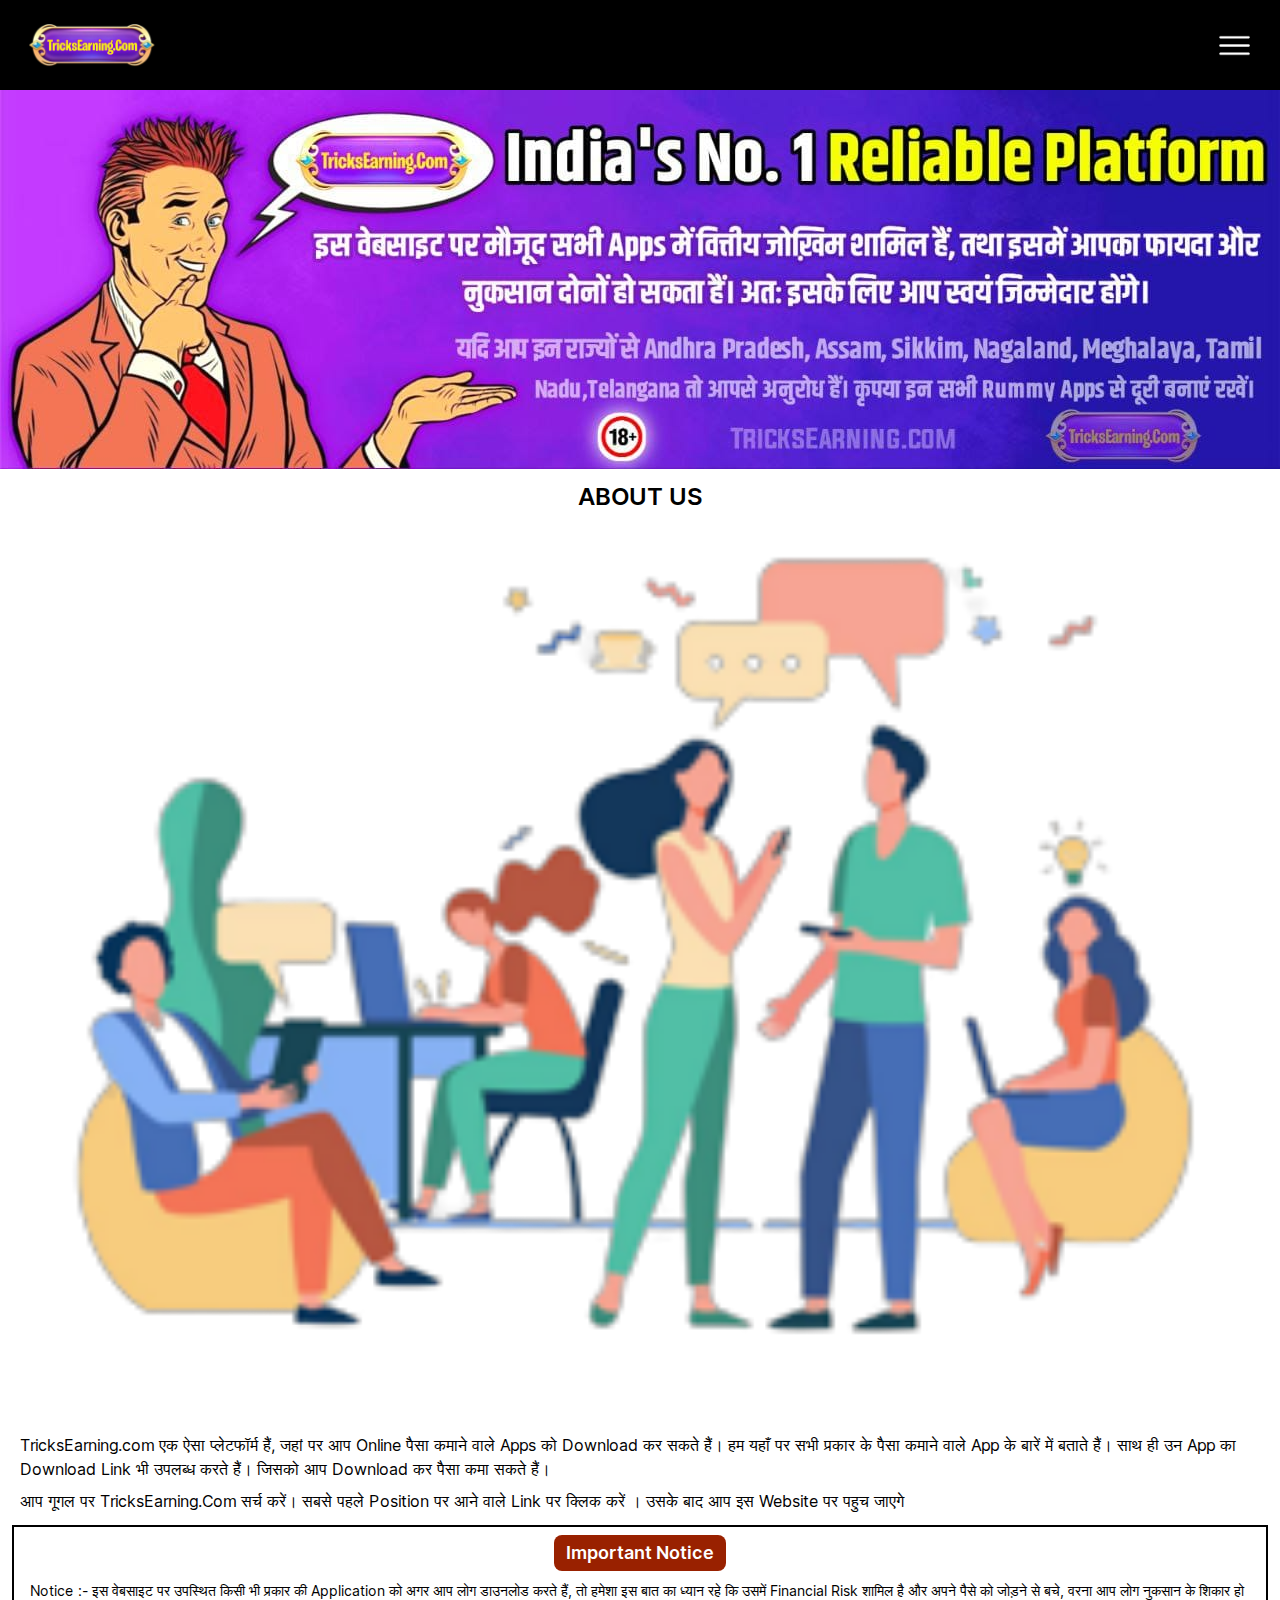
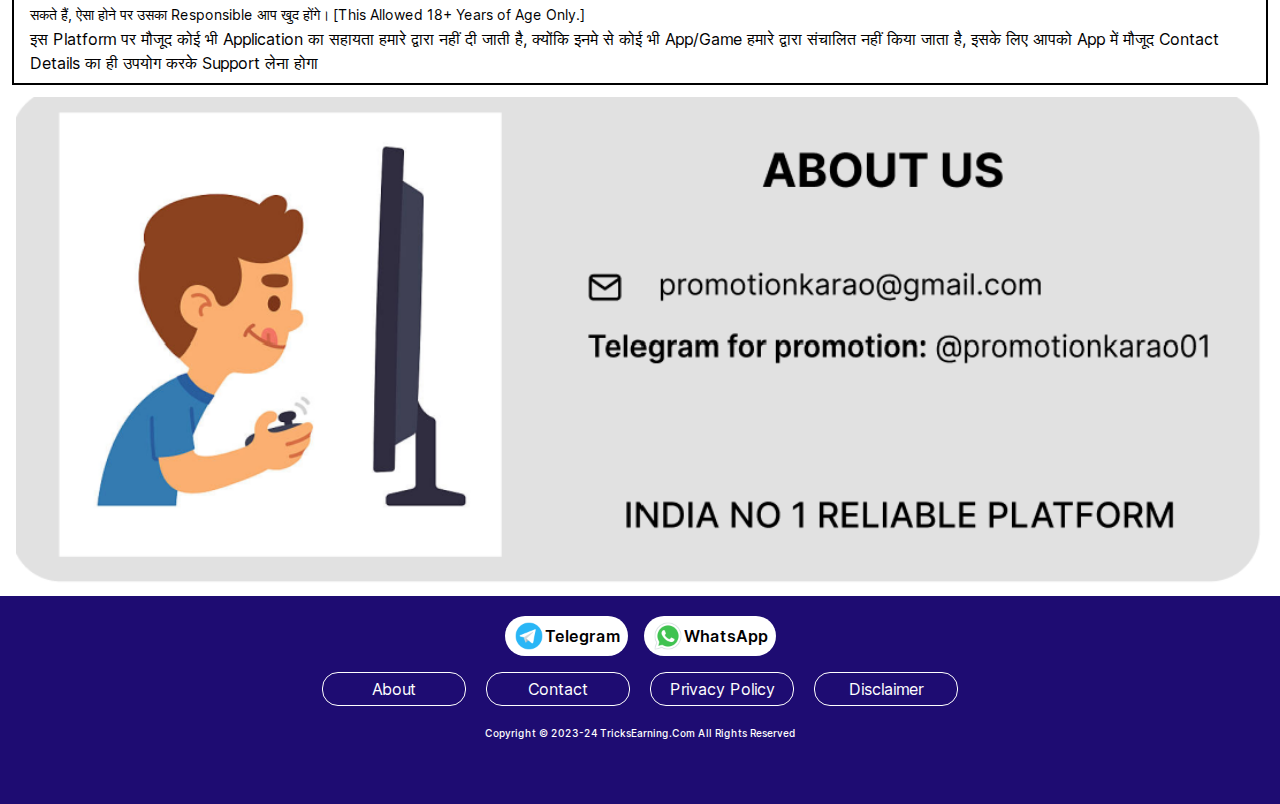
<file: about.html>
<!DOCTYPE html><html lang="en"><head><meta charSet="utf-8"/><meta name="viewport" content="width=device-width, initial-scale=1"/><link rel="preload" as="image" href="/_next/static/media/logo.c9e333c5.png"/><link rel="preload" as="image" href="/_next/static/media/menu.73e84426.png"/><link rel="preload" as="image" href="/_next/static/media/banner.a7b535ea.jpg"/><link rel="preload" as="image" href="/_next/static/media/about_banner.86f3ab5a.png"/><link rel="preload" as="image" href="/_next/static/media/about_us_banner.7888fc7e.png"/><link rel="preload" as="image" href="/_next/static/media/telegram.b7dd03fd.png"/><link rel="preload" as="image" href="/_next/static/media/whatsapp.4c202d85.png"/><link rel="stylesheet" href="/_next/static/css/1f03976b8c72a07f.css" crossorigin="" data-precedence="next"/><link rel="preload" href="/_next/static/chunks/webpack-94154b686b3175e2.js" as="script" fetchPriority="low" crossorigin=""/><script src="/_next/static/chunks/fd9d1056-be4284c6839b84b2.js" async="" crossorigin=""></script><script src="/_next/static/chunks/864-a02a2dddda34086a.js" async="" crossorigin=""></script><script src="/_next/static/chunks/main-app-ce84e9d03d4fd56e.js" async="" crossorigin=""></script><title>Tracking Games</title><meta name="description" content="Generated by create next app"/><script src="/_next/static/chunks/polyfills-c67a75d1b6f99dc8.js" crossorigin="" noModule=""></script></head><body class="__className_e66fe9"><div class="h-[10vh] flex justify-between items-center px-7 bg-black text-white"><img src="/_next/static/media/logo.c9e333c5.png" class="w-32"/><button><img src="/_next/static/media/menu.73e84426.png" class="w-[35px]"/></button></div><div class="h-0 hidden absolute top-[68px] z-10 w-screen left-0 px-7 bg-black transition-all duration-300 ease-linear "><div class="relative font-semibold flex flex-col gap-4"><a href="/"><h1 class="mt-5 text-white transition-all duration-300 ease-linear ">Home</h1></a><a href="/about"><h1 class="text-white transition-all duration-300 ease-linear ">About</h1></a><a href="/contact"><h1 class="text-white transition-all duration-300 ease-linear ">Contact</h1></a><a href="/policy"><h1 class="text-white transition-all duration-300 ease-linear ">Policy</h1></a></div></div><img class="w-screen" src="/_next/static/media/banner.a7b535ea.jpg"/><h1 class="text-center font-semibold text-2xl my-3">ABOUT US</h1><img class="flex justify-center items-center w-screen px-10" src="/_next/static/media/about_banner.86f3ab5a.png"/><div class="px-5"><p>TricksEarning.com एक ऐसा प्लेटफॉर्म हैं, जहां पर आप Online पैसा कमाने वाले Apps को Download कर सकते हैं। हम यहाँ पर सभी प्रकार के पैसा कमाने वाले App के बारें में बताते हैं। साथ ही उन App का Download Link भी उपलब्ध करते हैं। जिसको आप Download कर पैसा कमा सकते हैं।</p><p class="mt-2">आप गूगल पर TricksEarning.Com सर्च करें। सबसे पहले Position पर आने वाले Link पर क्लिक करें । उसके बाद आप इस Website पर पहुच जाएगे</p></div><div class="mx-3 my-3 px-4 py-2 border-[2px] border-black flex justify-center items-center flex-col"><h1 class="text-lg font-semibold px-3 py-1 text-white rounded-lg bg-[#992100]">Important Notice</h1><p class="mt-2 text-sm leading-6">Notice :- इस वेबसाइट पर उपस्थित किसी भी प्रकार की Application को अगर आप लोग डाउनलोड करते हैं, तो हमेशा इस बात का ध्यान रहे कि उसमें Financial Risk शामिल है और अपने पैसे को जोड़ने से बचे, वरना आप लोग नुकसान के शिकार हो सकते हैं, ऐसा होने पर उसका Responsible आप खुद होंगे। [This Allowed 18+ Years of Age Only.]</p><p>इस Platform पर मौजूद कोई भी Application का सहायता हमारे द्वारा नहीं दी जाती है, क्योंकि इनमे से कोई भी App/Game हमारे द्वारा संचालित नहीं किया जाता है, इसके लिए आपको App में मौजूद Contact Details का ही उपयोग करके Support लेना होगा</p></div><img src="/_next/static/media/about_us_banner.7888fc7e.png" class="px-4 w-screen"/><div class="bg-[#1e0c72] mt-2 h-52"><div class="w-screen flex gap-4 justify-center pt-5"><a href="https://t.me/tricksearning01"><button class="text-black flex justify-center items-center rounded-3xl px-2 py-1 bg-white"><img src="/_next/static/media/telegram.b7dd03fd.png" class="w-8"/><h1 class="font-semibold">Telegram</h1></button></a><a href="https://whatsapp.com/channel/0029VaCQF4Y2P59rrTeTfi2v "><button class="text-black flex justify-center items-center rounded-3xl px-2 py-1 bg-white"><img src="/_next/static/media/whatsapp.4c202d85.png" class="w-8"/><h1 class="font-semibold">WhatsApp</h1></button></a></div><div class="flex text-white justify-center flex-wrap mt-4 items-center gap-5"><a href="/about"><button class="px-3 py-1 border-[1px] w-36 border-white rounded-2xl">About</button></a><a href="/contact"><button class="px-3 py-1 border-[1px] w-36 border-white rounded-2xl">Contact</button></a><a href="/policy"><button class="px-3 py-1 border-[1px] w-36 border-white rounded-2xl">Privacy Policy</button></a><a href="/disclaimer"><button class="px-3 py-1 border-[1px] w-36 border-white rounded-2xl">Disclaimer</button></a></div><h1 class="flex mt-5 text-white text-[10px] font-medium items-center justify-center">Copyright © 2023-24 TricksEarning.Com All Rights Reserved</h1></div><script src="/_next/static/chunks/webpack-94154b686b3175e2.js" crossorigin="" async=""></script><script>(self.__next_f=self.__next_f||[]).push([0]);self.__next_f.push([2,null])</script><script>self.__next_f.push([1,"1:HL[\"/_next/static/css/1f03976b8c72a07f.css\",\"style\",{\"crossOrigin\":\"\"}]\n0:\"$L2\"\n"])</script><script>self.__next_f.push([1,"3:I{\"id\":6054,\"chunks\":[\"272:static/chunks/webpack-94154b686b3175e2.js\",\"971:static/chunks/fd9d1056-be4284c6839b84b2.js\",\"864:static/chunks/864-a02a2dddda34086a.js\"],\"name\":\"\",\"async\":false}\n5:I{\"id\":1729,\"chunks\":[\"272:static/chunks/webpack-94154b686b3175e2.js\",\"971:static/chunks/fd9d1056-be4284c6839b84b2.js\",\"864:static/chunks/864-a02a2dddda34086a.js\"],\"name\":\"\",\"async\":false}\n6:I{\"id\":1443,\"chunks\":[\"272:static/chunks/webpack-94154b686b3175e2.js\",\"971:static/chunks/fd9d1056-be4284c6839b84b2.js\",\"864:stat"])</script><script>self.__next_f.push([1,"ic/chunks/864-a02a2dddda34086a.js\"],\"name\":\"\",\"async\":false}\n7:I{\"id\":8639,\"chunks\":[\"272:static/chunks/webpack-94154b686b3175e2.js\",\"971:static/chunks/fd9d1056-be4284c6839b84b2.js\",\"864:static/chunks/864-a02a2dddda34086a.js\"],\"name\":\"\",\"async\":false}\n9:I{\"id\":1360,\"chunks\":[\"301:static/chunks/app/about/page-7bd47dbc1d9bf208.js\"],\"name\":\"\",\"async\":false}\n"])</script><script>self.__next_f.push([1,"2:[[[\"$\",\"link\",\"0\",{\"rel\":\"stylesheet\",\"href\":\"/_next/static/css/1f03976b8c72a07f.css\",\"precedence\":\"next\",\"crossOrigin\":\"\"}]],[\"$\",\"$L3\",null,{\"buildId\":\"vHvbr5IzspDOgpkxt5gZQ\",\"assetPrefix\":\"\",\"initialCanonicalUrl\":\"/about\",\"initialTree\":[\"\",{\"children\":[\"about\",{\"children\":[\"__PAGE__\",{}]}]},\"$undefined\",\"$undefined\",true],\"initialHead\":[false,\"$L4\"],\"globalErrorComponent\":\"$5\",\"children\":[null,[\"$\",\"html\",null,{\"lang\":\"en\",\"children\":[\"$\",\"body\",null,{\"className\":\"__className_e66fe9\",\"children\":[\"$\",\"$L6\",null,{\"parallelRouterKey\":\"children\",\"segmentPath\":[\"children\"],\"loading\":\"$undefined\",\"loadingStyles\":\"$undefined\",\"hasLoading\":false,\"error\":\"$undefined\",\"errorStyles\":\"$undefined\",\"template\":[\"$\",\"$L7\",null,{}],\"templateStyles\":\"$undefined\",\"notFound\":[[\"$\",\"title\",null,{\"children\":\"404: This page could not be found.\"}],[\"$\",\"div\",null,{\"style\":{\"fontFamily\":\"system-ui,\\\"Segoe UI\\\",Roboto,Helvetica,Arial,sans-serif,\\\"Apple Color Emoji\\\",\\\"Segoe UI Emoji\\\"\",\"height\":\"100vh\",\"textAlign\":\"center\",\"display\":\"flex\",\"flexDirection\":\"column\",\"alignItems\":\"center\",\"justifyContent\":\"center\"},\"children\":[\"$\",\"div\",null,{\"children\":[[\"$\",\"style\",null,{\"dangerouslySetInnerHTML\":{\"__html\":\"body{color:#000;background:#fff;margin:0}.next-error-h1{border-right:1px solid rgba(0,0,0,.3)}@media (prefers-color-scheme:dark){body{color:#fff;background:#000}.next-error-h1{border-right:1px solid rgba(255,255,255,.3)}}\"}}],[\"$\",\"h1\",null,{\"className\":\"next-error-h1\",\"style\":{\"display\":\"inline-block\",\"margin\":\"0 20px 0 0\",\"padding\":\"0 23px 0 0\",\"fontSize\":24,\"fontWeight\":500,\"verticalAlign\":\"top\",\"lineHeight\":\"49px\"},\"children\":\"404\"}],[\"$\",\"div\",null,{\"style\":{\"display\":\"inline-block\"},\"children\":[\"$\",\"h2\",null,{\"style\":{\"fontSize\":14,\"fontWeight\":400,\"lineHeight\":\"49px\",\"margin\":0},\"children\":\"This page could not be found.\"}]}]]}]}]],\"notFoundStyles\":[],\"childProp\":{\"current\":[\"$\",\"$L6\",null,{\"parallelRouterKey\":\"children\",\"segmentPath\":[\"children\",\"about\",\"children\"],\"loading\":\"$undefined\",\"loadingStyles\":\"$undefined\",\"hasLoading\":false,\"error\":\"$undefined\",\"errorStyles\":\"$undefined\",\"template\":[\"$\",\"$L7\",null,{}],\"templateStyles\":\"$undefined\",\"notFound\":\"$undefined\",\"notFoundStyles\":\"$undefined\",\"childProp\":{\"current\":[\"$L8\",[[\"$\",\"$L9\",null,{}],[\"$\",\"h1\",null,{\"className\":\"text-center font-semibold text-2xl my-3\",\"children\":\"ABOUT US\"}],[\"$\",\"img\",null,{\"className\":\"flex justify-center items-center w-screen px-10\",\"src\":\"/_next/static/media/about_banner.86f3ab5a.png\"}],[\"$\",\"div\",null,{\"className\":\"px-5\",\"children\":[[\"$\",\"p\",null,{\"children\":\"TricksEarning.com एक ऐसा प्लेटफॉर्म हैं, जहां पर आप Online पैसा कमाने वाले Apps को Download कर सकते हैं। हम यहाँ पर सभी प्रकार के पैसा कमाने वाले App के बारें में बताते हैं। साथ ही उन App का Download Link भी उपलब्ध करते हैं। जिसको आप Download कर पैसा कमा सकते हैं।\"}],[\"$\",\"p\",null,{\"className\":\"mt-2\",\"children\":\"आप गूगल पर TricksEarning.Com सर्च करें। सबसे पहले Position पर आने वाले Link पर क्लिक करें । उसके बाद आप इस Website पर पहुच जाएगे\"}]]}],[\"$\",\"div\",null,{\"className\":\"mx-3 my-3 px-4 py-2 border-[2px] border-black flex justify-center items-center flex-col\",\"children\":[[\"$\",\"h1\",null,{\"className\":\"text-lg font-semibold px-3 py-1 text-white rounded-lg bg-[#992100]\",\"children\":\"Important Notice\"}],[\"$\",\"p\",null,{\"className\":\"mt-2 text-sm leading-6\",\"children\":\"Notice :- इस वेबसाइट पर उपस्थित किसी भी प्रकार की Application को अगर आप लोग डाउनलोड करते हैं, तो हमेशा इस बात का ध्यान रहे कि उसमें Financial Risk शामिल है और अपने पैसे को जोड़ने से बचे, वरना आप लोग नुकसान के शिकार हो सकते हैं, ऐसा होने पर उसका Responsible आप खुद होंगे। [This Allowed 18+ Years of Age Only.]\"}],[\"$\",\"p\",null,{\"children\":\"इस Platform पर मौजूद कोई भी Application का सहायता हमारे द्वारा नहीं दी जाती है, क्योंकि इनमे से कोई भी App/Game हमारे द्वारा संचालित नहीं किया जाता है, इसके लिए आपको App में मौजूद Contact Details का ही उपयोग करके Support लेना होगा\"}]]}],[\"$\",\"img\",null,{\"src\":\"/_next/static/media/about_us_banner.7888fc7e.png\",\"className\":\"px-4 w-screen\"}],[\"$\",\"div\",null,{\"className\":\"bg-[#1e0c72] mt-2 h-52\",\"children\":[[\"$\",\"div\",null,{\"className\":\"w-screen flex gap-4 justify-center pt-5\",\"children\":[[\"$\",\"a\",null,{\"href\":\"https://t.me/tricksearning01\",\"children\":[\"$\",\"button\",null,{\"className\":\"text-black flex justify-center items-center rounded-3xl px-2 py-1 bg-white\",\"children\":[[\"$\",\"img\",null,{\"src\":\"/_next/static/media/telegram.b7dd03fd.png\",\"className\":\"w-8\"}],[\"$\",\"h1\",null,{\"className\":\"font-semibold\",\"children\":\"Telegram\"}]]}]}],[\"$\",\"a\",null,{\"href\":\"https://whatsapp.com/channel/0029VaCQF4Y2P59rrTeTfi2v \",\"children\":[\"$\",\"button\",null,{\"className\":\"text-black flex justify-center items-center rounded-3xl px-2 py-1 bg-white\",\"children\":[[\"$\",\"img\",null,{\"src\":\"/_next/static/media/whatsapp.4c202d85.png\",\"className\":\"w-8\"}],[\"$\",\"h1\",null,{\"className\":\"font-semibold\",\"children\":\"WhatsApp\"}]]}]}]]}],[\"$\",\"div\",null,{\"className\":\"flex text-white justify-center flex-wrap mt-4 items-center gap-5\",\"children\":[[\"$\",\"a\",null,{\"href\":\"/about\",\"children\":[\"$\",\"button\",null,{\"className\":\"px-3 py-1 border-[1px] w-36 border-white rounded-2xl\",\"children\":\"About\"}]}],[\"$\",\"a\",null,{\"href\":\"/contact\",\"children\":[\"$\",\"button\",null,{\"className\":\"px-3 py-1 border-[1px] w-36 border-white rounded-2xl\",\"children\":\"Contact\"}]}],[\"$\",\"a\",null,{\"href\":\"/policy\",\"children\":[\"$\",\"button\",null,{\"className\":\"px-3 py-1 border-[1px] w-36 border-white rounded-2xl\",\"children\":\"Privacy Policy\"}]}],[\"$\",\"a\",null,{\"href\":\"/disclaimer\",\"children\":[\"$\",\"button\",null,{\"className\":\"px-3 py-1 border-[1px] w-36 border-white rounded-2xl\",\"children\":\"Disclaimer\"}]}]]}],[\"$\",\"h1\",null,{\"className\":\"flex mt-5 text-white text-[10px] font-medium items-center justify-center\",\"children\":\"Copyright © 2023-24 TricksEarning.Com All Rights Reserved\"}]]}]],null],\"segment\":\"__PAGE__\"},\"styles\":[]}],\"segment\":\"about\"},\"styles\":[]}]}]}],null]}]]\n"])</script><script>self.__next_f.push([1,"4:[[\"$\",\"meta\",\"0\",{\"charSet\":\"utf-8\"}],[\"$\",\"title\",\"1\",{\"children\":\"Tracking Games\"}],[\"$\",\"meta\",\"2\",{\"name\":\"description\",\"content\":\"Generated by create next app\"}],[\"$\",\"meta\",\"3\",{\"name\":\"viewport\",\"content\":\"width=device-width, initial-scale=1\"}]]\n8:null\n"])</script></body></html>
</file>
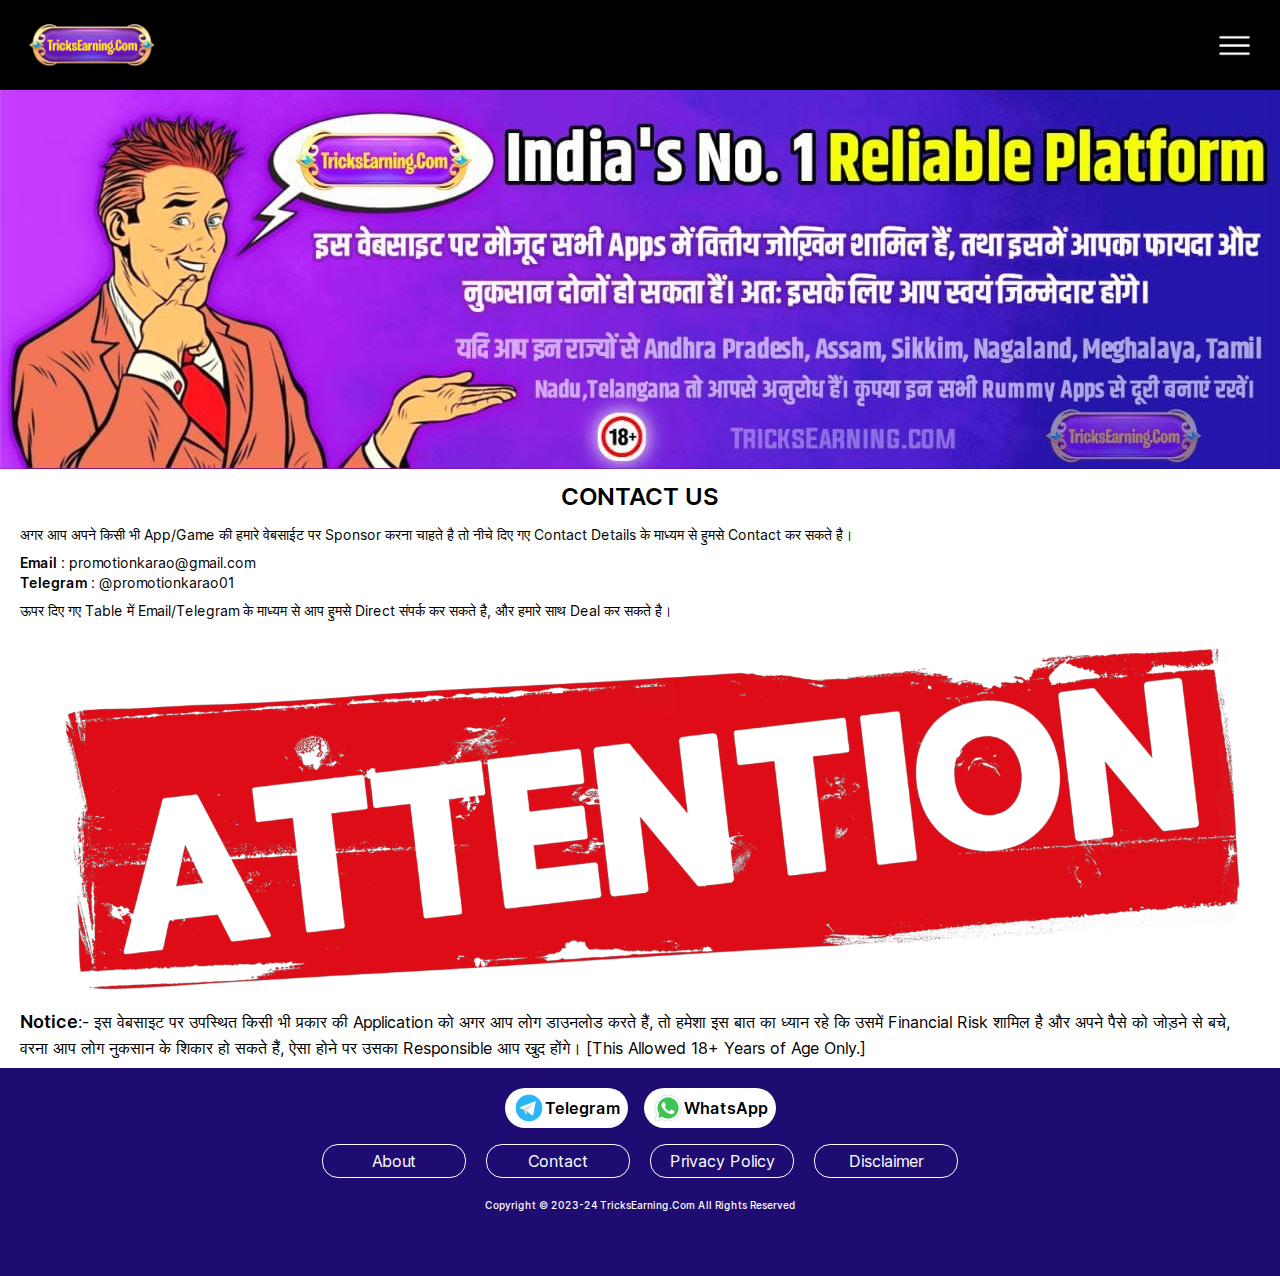
<file: contact.html>
<!DOCTYPE html><html lang="en"><head><meta charSet="utf-8"/><meta name="viewport" content="width=device-width, initial-scale=1"/><link rel="preload" as="image" href="/_next/static/media/logo.c9e333c5.png"/><link rel="preload" as="image" href="/_next/static/media/menu.73e84426.png"/><link rel="preload" as="image" href="/_next/static/media/banner.a7b535ea.jpg"/><link rel="preload" as="image" href="/_next/static/media/attention.cbef58ec.png"/><link rel="preload" as="image" href="/_next/static/media/telegram.b7dd03fd.png"/><link rel="preload" as="image" href="/_next/static/media/whatsapp.4c202d85.png"/><link rel="stylesheet" href="/_next/static/css/1f03976b8c72a07f.css" crossorigin="" data-precedence="next"/><link rel="preload" href="/_next/static/chunks/webpack-94154b686b3175e2.js" as="script" fetchPriority="low" crossorigin=""/><script src="/_next/static/chunks/fd9d1056-be4284c6839b84b2.js" async="" crossorigin=""></script><script src="/_next/static/chunks/864-a02a2dddda34086a.js" async="" crossorigin=""></script><script src="/_next/static/chunks/main-app-ce84e9d03d4fd56e.js" async="" crossorigin=""></script><title>Tracking Games</title><meta name="description" content="Generated by create next app"/><script src="/_next/static/chunks/polyfills-c67a75d1b6f99dc8.js" crossorigin="" noModule=""></script></head><body class="__className_e66fe9"><div class="h-[10vh] flex justify-between items-center px-7 bg-black text-white"><img src="/_next/static/media/logo.c9e333c5.png" class="w-32"/><button><img src="/_next/static/media/menu.73e84426.png" class="w-[35px]"/></button></div><div class="h-0 hidden absolute top-[68px] z-10 w-screen left-0 px-7 bg-black transition-all duration-300 ease-linear "><div class="relative font-semibold flex flex-col gap-4"><a href="/"><h1 class="mt-5 text-white transition-all duration-300 ease-linear ">Home</h1></a><a href="/about"><h1 class="text-white transition-all duration-300 ease-linear ">About</h1></a><a href="/contact"><h1 class="text-white transition-all duration-300 ease-linear ">Contact</h1></a><a href="/policy"><h1 class="text-white transition-all duration-300 ease-linear ">Policy</h1></a></div></div><img class="w-screen" src="/_next/static/media/banner.a7b535ea.jpg"/><h1 class="text-center font-semibold text-2xl my-3">CONTACT US</h1><div class="px-5 text-sm"><p class="">अगर आप अपने किसी भी App/Game की हमारे वेबसाईट पर Sponsor करना चाहते है तो नीचे दिए गए Contact Details के माध्यम से हुमसे Contact कर सकते है।</p><p class="mt-2"><span class="font-semibold">Email</span> : promotionkarao@gmail.com</p><p><span class="font-semibold">Telegram</span> : @promotionkarao01</p><p class="mt-2">ऊपर दिए गए Table में Email/Telegram के माध्यम से आप हुमसे Direct संपर्क कर सकते है, और हमारे साथ Deal कर सकते है।</p><img src="/_next/static/media/attention.cbef58ec.png" class="mt-7 mb-2 w-screen px-5"/><p class="text-base"><span class="font-semibold text-lg">Notice</span>:- इस वेबसाइट पर उपस्थित किसी भी प्रकार की Application को अगर आप लोग डाउनलोड करते हैं, तो हमेशा इस बात का ध्यान रहे कि उसमें Financial Risk शामिल है और अपने पैसे को जोड़ने से बचे, वरना आप लोग नुकसान के शिकार हो सकते हैं, ऐसा होने पर उसका Responsible आप खुद होंगे। [This Allowed 18+ Years of Age Only.]</p></div><div class="bg-[#1e0c72] mt-2 h-52"><div class="w-screen flex gap-4 justify-center pt-5"><a href="https://t.me/tricksearning01"><button class="text-black flex justify-center items-center rounded-3xl px-2 py-1 bg-white"><img src="/_next/static/media/telegram.b7dd03fd.png" class="w-8"/><h1 class="font-semibold">Telegram</h1></button></a><a href="https://whatsapp.com/channel/0029VaCQF4Y2P59rrTeTfi2v "><button class="text-black flex justify-center items-center rounded-3xl px-2 py-1 bg-white"><img src="/_next/static/media/whatsapp.4c202d85.png" class="w-8"/><h1 class="font-semibold">WhatsApp</h1></button></a></div><div class="flex text-white justify-center flex-wrap mt-4 items-center gap-5"><a href="/about"><button class="px-3 py-1 border-[1px] w-36 border-white rounded-2xl">About</button></a><a href="/contact"><button class="px-3 py-1 border-[1px] w-36 border-white rounded-2xl">Contact</button></a><a href="/policy"><button class="px-3 py-1 border-[1px] w-36 border-white rounded-2xl">Privacy Policy</button></a><a href="/disclaimer"><button class="px-3 py-1 border-[1px] w-36 border-white rounded-2xl">Disclaimer</button></a></div><h1 class="flex mt-5 text-white text-[10px] font-medium items-center justify-center">Copyright © 2023-24 TricksEarning.Com All Rights Reserved</h1></div><script src="/_next/static/chunks/webpack-94154b686b3175e2.js" crossorigin="" async=""></script><script>(self.__next_f=self.__next_f||[]).push([0]);self.__next_f.push([2,null])</script><script>self.__next_f.push([1,"1:HL[\"/_next/static/css/1f03976b8c72a07f.css\",\"style\",{\"crossOrigin\":\"\"}]\n0:\"$L2\"\n"])</script><script>self.__next_f.push([1,"3:I{\"id\":6054,\"chunks\":[\"272:static/chunks/webpack-94154b686b3175e2.js\",\"971:static/chunks/fd9d1056-be4284c6839b84b2.js\",\"864:static/chunks/864-a02a2dddda34086a.js\"],\"name\":\"\",\"async\":false}\n5:I{\"id\":1729,\"chunks\":[\"272:static/chunks/webpack-94154b686b3175e2.js\",\"971:static/chunks/fd9d1056-be4284c6839b84b2.js\",\"864:static/chunks/864-a02a2dddda34086a.js\"],\"name\":\"\",\"async\":false}\n6:I{\"id\":1443,\"chunks\":[\"272:static/chunks/webpack-94154b686b3175e2.js\",\"971:static/chunks/fd9d1056-be4284c6839b84b2.js\",\"864:stat"])</script><script>self.__next_f.push([1,"ic/chunks/864-a02a2dddda34086a.js\"],\"name\":\"\",\"async\":false}\n7:I{\"id\":8639,\"chunks\":[\"272:static/chunks/webpack-94154b686b3175e2.js\",\"971:static/chunks/fd9d1056-be4284c6839b84b2.js\",\"864:static/chunks/864-a02a2dddda34086a.js\"],\"name\":\"\",\"async\":false}\n9:I{\"id\":1360,\"chunks\":[\"327:static/chunks/app/contact/page-edccd2719a295f51.js\"],\"name\":\"\",\"async\":false}\n"])</script><script>self.__next_f.push([1,"2:[[[\"$\",\"link\",\"0\",{\"rel\":\"stylesheet\",\"href\":\"/_next/static/css/1f03976b8c72a07f.css\",\"precedence\":\"next\",\"crossOrigin\":\"\"}]],[\"$\",\"$L3\",null,{\"buildId\":\"vHvbr5IzspDOgpkxt5gZQ\",\"assetPrefix\":\"\",\"initialCanonicalUrl\":\"/contact\",\"initialTree\":[\"\",{\"children\":[\"contact\",{\"children\":[\"__PAGE__\",{}]}]},\"$undefined\",\"$undefined\",true],\"initialHead\":[false,\"$L4\"],\"globalErrorComponent\":\"$5\",\"children\":[null,[\"$\",\"html\",null,{\"lang\":\"en\",\"children\":[\"$\",\"body\",null,{\"className\":\"__className_e66fe9\",\"children\":[\"$\",\"$L6\",null,{\"parallelRouterKey\":\"children\",\"segmentPath\":[\"children\"],\"loading\":\"$undefined\",\"loadingStyles\":\"$undefined\",\"hasLoading\":false,\"error\":\"$undefined\",\"errorStyles\":\"$undefined\",\"template\":[\"$\",\"$L7\",null,{}],\"templateStyles\":\"$undefined\",\"notFound\":[[\"$\",\"title\",null,{\"children\":\"404: This page could not be found.\"}],[\"$\",\"div\",null,{\"style\":{\"fontFamily\":\"system-ui,\\\"Segoe UI\\\",Roboto,Helvetica,Arial,sans-serif,\\\"Apple Color Emoji\\\",\\\"Segoe UI Emoji\\\"\",\"height\":\"100vh\",\"textAlign\":\"center\",\"display\":\"flex\",\"flexDirection\":\"column\",\"alignItems\":\"center\",\"justifyContent\":\"center\"},\"children\":[\"$\",\"div\",null,{\"children\":[[\"$\",\"style\",null,{\"dangerouslySetInnerHTML\":{\"__html\":\"body{color:#000;background:#fff;margin:0}.next-error-h1{border-right:1px solid rgba(0,0,0,.3)}@media (prefers-color-scheme:dark){body{color:#fff;background:#000}.next-error-h1{border-right:1px solid rgba(255,255,255,.3)}}\"}}],[\"$\",\"h1\",null,{\"className\":\"next-error-h1\",\"style\":{\"display\":\"inline-block\",\"margin\":\"0 20px 0 0\",\"padding\":\"0 23px 0 0\",\"fontSize\":24,\"fontWeight\":500,\"verticalAlign\":\"top\",\"lineHeight\":\"49px\"},\"children\":\"404\"}],[\"$\",\"div\",null,{\"style\":{\"display\":\"inline-block\"},\"children\":[\"$\",\"h2\",null,{\"style\":{\"fontSize\":14,\"fontWeight\":400,\"lineHeight\":\"49px\",\"margin\":0},\"children\":\"This page could not be found.\"}]}]]}]}]],\"notFoundStyles\":[],\"childProp\":{\"current\":[\"$\",\"$L6\",null,{\"parallelRouterKey\":\"children\",\"segmentPath\":[\"children\",\"contact\",\"children\"],\"loading\":\"$undefined\",\"loadingStyles\":\"$undefined\",\"hasLoading\":false,\"error\":\"$undefined\",\"errorStyles\":\"$undefined\",\"template\":[\"$\",\"$L7\",null,{}],\"templateStyles\":\"$undefined\",\"notFound\":\"$undefined\",\"notFoundStyles\":\"$undefined\",\"childProp\":{\"current\":[\"$L8\",[[\"$\",\"$L9\",null,{}],[\"$\",\"h1\",null,{\"className\":\"text-center font-semibold text-2xl my-3\",\"children\":\"CONTACT US\"}],[\"$\",\"div\",null,{\"className\":\"px-5 text-sm\",\"children\":[[\"$\",\"p\",null,{\"className\":\"\",\"children\":\"अगर आप अपने किसी भी App/Game की हमारे वेबसाईट पर Sponsor करना चाहते है तो नीचे दिए गए Contact Details के माध्यम से हुमसे Contact कर सकते है।\"}],[\"$\",\"p\",null,{\"className\":\"mt-2\",\"children\":[[\"$\",\"span\",null,{\"className\":\"font-semibold\",\"children\":\"Email\"}],\" : promotionkarao@gmail.com\"]}],[\"$\",\"p\",null,{\"children\":[[\"$\",\"span\",null,{\"className\":\"font-semibold\",\"children\":\"Telegram\"}],\" : @promotionkarao01\"]}],[\"$\",\"p\",null,{\"className\":\"mt-2\",\"children\":\"ऊपर दिए गए Table में Email/Telegram के माध्यम से आप हुमसे Direct संपर्क कर सकते है, और हमारे साथ Deal कर सकते है।\"}],[\"$\",\"img\",null,{\"src\":\"/_next/static/media/attention.cbef58ec.png\",\"className\":\"mt-7 mb-2 w-screen px-5\"}],[\"$\",\"p\",null,{\"className\":\"text-base\",\"children\":[[\"$\",\"span\",null,{\"className\":\"font-semibold text-lg\",\"children\":\"Notice\"}],\":- इस वेबसाइट पर उपस्थित किसी भी प्रकार की Application को अगर आप लोग डाउनलोड करते हैं, तो हमेशा इस बात का ध्यान रहे कि उसमें Financial Risk शामिल है और अपने पैसे को जोड़ने से बचे, वरना आप लोग नुकसान के शिकार हो सकते हैं, ऐसा होने पर उसका Responsible आप खुद होंगे। [This Allowed 18+ Years of Age Only.]\"]}]]}],[\"$\",\"div\",null,{\"className\":\"bg-[#1e0c72] mt-2 h-52\",\"children\":[[\"$\",\"div\",null,{\"className\":\"w-screen flex gap-4 justify-center pt-5\",\"children\":[[\"$\",\"a\",null,{\"href\":\"https://t.me/tricksearning01\",\"children\":[\"$\",\"button\",null,{\"className\":\"text-black flex justify-center items-center rounded-3xl px-2 py-1 bg-white\",\"children\":[[\"$\",\"img\",null,{\"src\":\"/_next/static/media/telegram.b7dd03fd.png\",\"className\":\"w-8\"}],[\"$\",\"h1\",null,{\"className\":\"font-semibold\",\"children\":\"Telegram\"}]]}]}],[\"$\",\"a\",null,{\"href\":\"https://whatsapp.com/channel/0029VaCQF4Y2P59rrTeTfi2v \",\"children\":[\"$\",\"button\",null,{\"className\":\"text-black flex justify-center items-center rounded-3xl px-2 py-1 bg-white\",\"children\":[[\"$\",\"img\",null,{\"src\":\"/_next/static/media/whatsapp.4c202d85.png\",\"className\":\"w-8\"}],[\"$\",\"h1\",null,{\"className\":\"font-semibold\",\"children\":\"WhatsApp\"}]]}]}]]}],[\"$\",\"div\",null,{\"className\":\"flex text-white justify-center flex-wrap mt-4 items-center gap-5\",\"children\":[[\"$\",\"a\",null,{\"href\":\"/about\",\"children\":[\"$\",\"button\",null,{\"className\":\"px-3 py-1 border-[1px] w-36 border-white rounded-2xl\",\"children\":\"About\"}]}],[\"$\",\"a\",null,{\"href\":\"/contact\",\"children\":[\"$\",\"button\",null,{\"className\":\"px-3 py-1 border-[1px] w-36 border-white rounded-2xl\",\"children\":\"Contact\"}]}],[\"$\",\"a\",null,{\"href\":\"/policy\",\"children\":[\"$\",\"button\",null,{\"className\":\"px-3 py-1 border-[1px] w-36 border-white rounded-2xl\",\"children\":\"Privacy Policy\"}]}],[\"$\",\"a\",null,{\"href\":\"/disclaimer\",\"children\":[\"$\",\"button\",null,{\"className\":\"px-3 py-1 border-[1px] w-36 border-white rounded-2xl\",\"children\":\"Disclaimer\"}]}]]}],[\"$\",\"h1\",null,{\"className\":\"flex mt-5 text-white text-[10px] font-medium items-center justify-center\",\"children\":\"Copyright © 2023-24 TricksEarning.Com All Rights Reserved\"}]]}]],null],\"segment\":\"__PAGE__\"},\"styles\":[]}],\"segment\":\"contact\"},\"styles\":[]}]}]}],null]}]]\n"])</script><script>self.__next_f.push([1,"4:[[\"$\",\"meta\",\"0\",{\"charSet\":\"utf-8\"}],[\"$\",\"title\",\"1\",{\"children\":\"Tracking Games\"}],[\"$\",\"meta\",\"2\",{\"name\":\"description\",\"content\":\"Generated by create next app\"}],[\"$\",\"meta\",\"3\",{\"name\":\"viewport\",\"content\":\"width=device-width, initial-scale=1\"}]]\n8:null\n"])</script></body></html>
</file>
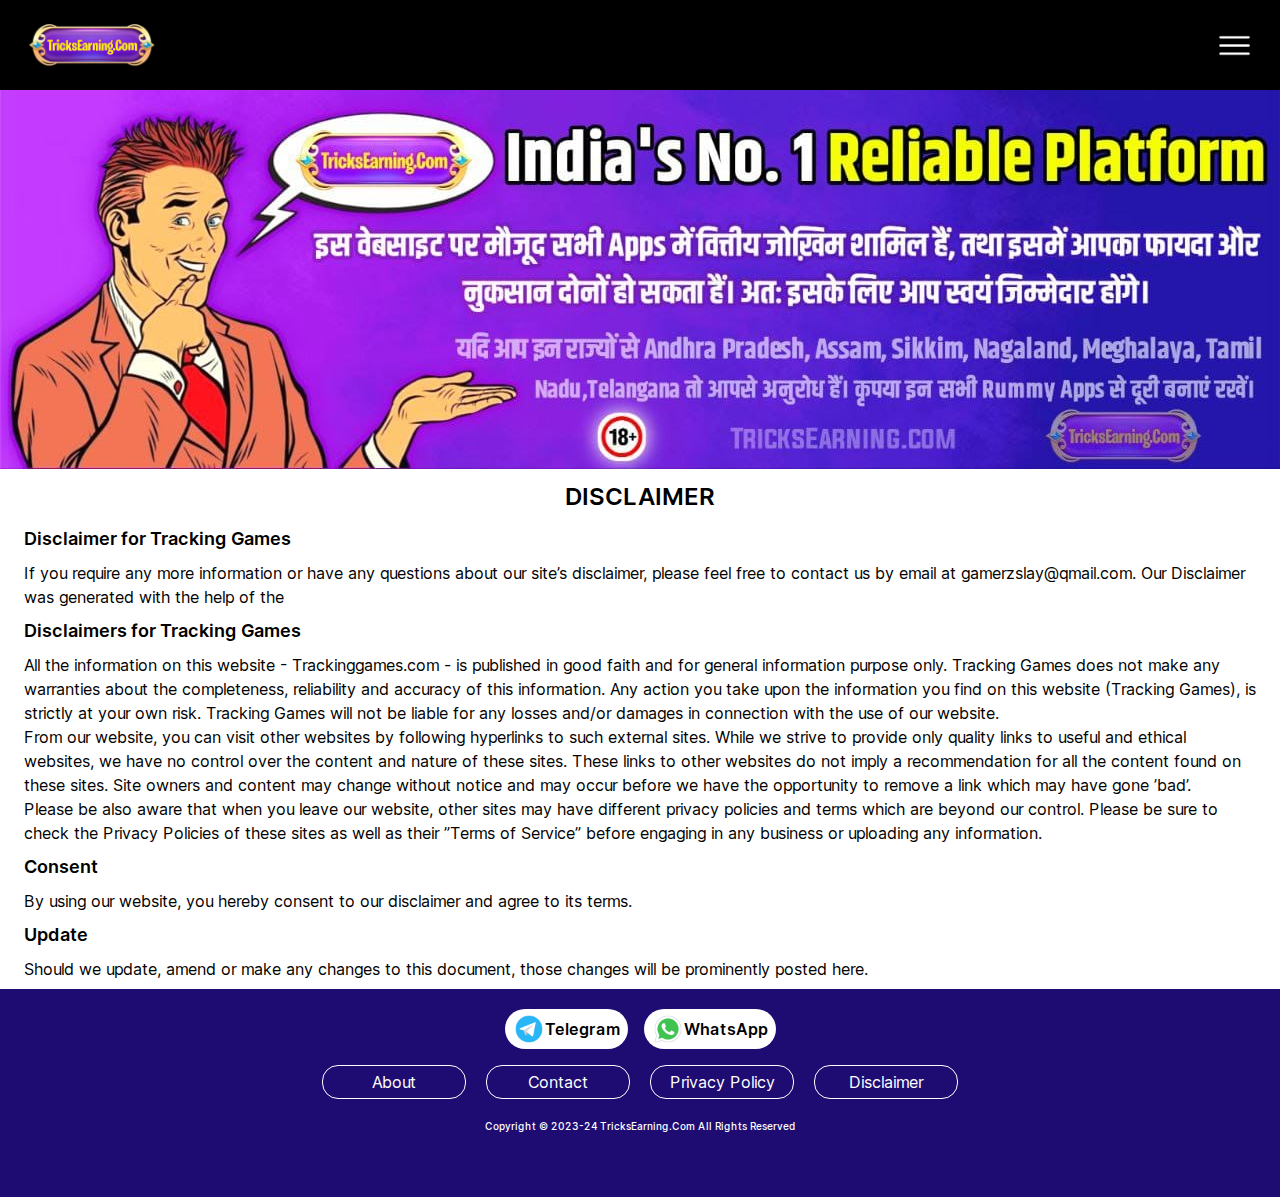
<file: disclaimer.html>
<!DOCTYPE html><html lang="en"><head><meta charSet="utf-8"/><meta name="viewport" content="width=device-width, initial-scale=1"/><link rel="preload" as="image" href="/_next/static/media/logo.c9e333c5.png"/><link rel="preload" as="image" href="/_next/static/media/menu.73e84426.png"/><link rel="preload" as="image" href="/_next/static/media/banner.a7b535ea.jpg"/><link rel="preload" as="image" href="/_next/static/media/telegram.b7dd03fd.png"/><link rel="preload" as="image" href="/_next/static/media/whatsapp.4c202d85.png"/><link rel="stylesheet" href="/_next/static/css/1f03976b8c72a07f.css" crossorigin="" data-precedence="next"/><link rel="preload" href="/_next/static/chunks/webpack-94154b686b3175e2.js" as="script" fetchPriority="low" crossorigin=""/><script src="/_next/static/chunks/fd9d1056-be4284c6839b84b2.js" async="" crossorigin=""></script><script src="/_next/static/chunks/864-a02a2dddda34086a.js" async="" crossorigin=""></script><script src="/_next/static/chunks/main-app-ce84e9d03d4fd56e.js" async="" crossorigin=""></script><title>Tracking Games</title><meta name="description" content="Generated by create next app"/><script src="/_next/static/chunks/polyfills-c67a75d1b6f99dc8.js" crossorigin="" noModule=""></script></head><body class="__className_e66fe9"><div class="h-[10vh] flex justify-between items-center px-7 bg-black text-white"><img src="/_next/static/media/logo.c9e333c5.png" class="w-32"/><button><img src="/_next/static/media/menu.73e84426.png" class="w-[35px]"/></button></div><div class="h-0 hidden absolute top-[68px] z-10 w-screen left-0 px-7 bg-black transition-all duration-300 ease-linear "><div class="relative font-semibold flex flex-col gap-4"><a href="/"><h1 class="mt-5 text-white transition-all duration-300 ease-linear ">Home</h1></a><a href="/about"><h1 class="text-white transition-all duration-300 ease-linear ">About</h1></a><a href="/contact"><h1 class="text-white transition-all duration-300 ease-linear ">Contact</h1></a><a href="/policy"><h1 class="text-white transition-all duration-300 ease-linear ">Policy</h1></a></div></div><img class="w-screen" src="/_next/static/media/banner.a7b535ea.jpg"/><h1 class="text-center font-semibold text-2xl my-3">DISCLAIMER</h1><div class="px-6"><h1 class="my-2 text-lg font-semibold">Disclaimer for Tracking Games</h1><p>If you require any more information or have any questions about our site’s disclaimer, please feel free to contact us by email at gamerzslay@qmail.com. Our Disclaimer was generated with the help of the</p><h2 class="my-2 text-lg font-semibold">Disclaimers for Tracking Games</h2><p>All the information on this website - Trackinggames.com - is published in good faith and for general information purpose only. Tracking Games does not make any warranties about the completeness, reliability and accuracy of this information. Any action you take upon the information you find on this website (Tracking Games), is strictly at your own risk. Tracking Games will not be liable for any losses and/or damages in connection with the use of our website.</p><p>From our website, you can visit other websites by following hyperlinks to such external sites. While we strive to provide only quality links to useful and ethical websites, we have no control over the content and nature of these sites. These links to other websites do not imply a recommendation for all the content found on these sites. Site owners and content may change without notice and may occur before we have the opportunity to remove a link which may have gone ’bad’.</p><p>Please be also aware that when you leave our website, other sites may have different privacy policies and terms which are beyond our control. Please be sure to check the Privacy Policies of these sites as well as their ”Terms of Service” before engaging in any business or uploading any information.</p><h2 class="my-2 text-lg font-semibold">Consent</h2><p>By using our website, you hereby consent to our disclaimer and agree to its terms.</p><h2 class="my-2 text-lg font-semibold">Update</h2><p>Should we update, amend or make any changes to this document, those changes will be prominently posted here.</p></div><div class="bg-[#1e0c72] mt-2 h-52"><div class="w-screen flex gap-4 justify-center pt-5"><a href="https://t.me/tricksearning01"><button class="text-black flex justify-center items-center rounded-3xl px-2 py-1 bg-white"><img src="/_next/static/media/telegram.b7dd03fd.png" class="w-8"/><h1 class="font-semibold">Telegram</h1></button></a><a href="https://whatsapp.com/channel/0029VaCQF4Y2P59rrTeTfi2v "><button class="text-black flex justify-center items-center rounded-3xl px-2 py-1 bg-white"><img src="/_next/static/media/whatsapp.4c202d85.png" class="w-8"/><h1 class="font-semibold">WhatsApp</h1></button></a></div><div class="flex text-white justify-center flex-wrap mt-4 items-center gap-5"><a href="/about"><button class="px-3 py-1 border-[1px] w-36 border-white rounded-2xl">About</button></a><a href="/contact"><button class="px-3 py-1 border-[1px] w-36 border-white rounded-2xl">Contact</button></a><a href="/policy"><button class="px-3 py-1 border-[1px] w-36 border-white rounded-2xl">Privacy Policy</button></a><a href="/disclaimer"><button class="px-3 py-1 border-[1px] w-36 border-white rounded-2xl">Disclaimer</button></a></div><h1 class="flex mt-5 text-white text-[10px] font-medium items-center justify-center">Copyright © 2023-24 TricksEarning.Com All Rights Reserved</h1></div><script src="/_next/static/chunks/webpack-94154b686b3175e2.js" crossorigin="" async=""></script><script>(self.__next_f=self.__next_f||[]).push([0]);self.__next_f.push([2,null])</script><script>self.__next_f.push([1,"1:HL[\"/_next/static/css/1f03976b8c72a07f.css\",\"style\",{\"crossOrigin\":\"\"}]\n0:\"$L2\"\n"])</script><script>self.__next_f.push([1,"3:I{\"id\":6054,\"chunks\":[\"272:static/chunks/webpack-94154b686b3175e2.js\",\"971:static/chunks/fd9d1056-be4284c6839b84b2.js\",\"864:static/chunks/864-a02a2dddda34086a.js\"],\"name\":\"\",\"async\":false}\n5:I{\"id\":1729,\"chunks\":[\"272:static/chunks/webpack-94154b686b3175e2.js\",\"971:static/chunks/fd9d1056-be4284c6839b84b2.js\",\"864:static/chunks/864-a02a2dddda34086a.js\"],\"name\":\"\",\"async\":false}\n6:I{\"id\":1443,\"chunks\":[\"272:static/chunks/webpack-94154b686b3175e2.js\",\"971:static/chunks/fd9d1056-be4284c6839b84b2.js\",\"864:stat"])</script><script>self.__next_f.push([1,"ic/chunks/864-a02a2dddda34086a.js\"],\"name\":\"\",\"async\":false}\n7:I{\"id\":8639,\"chunks\":[\"272:static/chunks/webpack-94154b686b3175e2.js\",\"971:static/chunks/fd9d1056-be4284c6839b84b2.js\",\"864:static/chunks/864-a02a2dddda34086a.js\"],\"name\":\"\",\"async\":false}\n9:I{\"id\":1360,\"chunks\":[\"348:static/chunks/app/disclaimer/page-8711aabbc1c94da6.js\"],\"name\":\"\",\"async\":false}\n"])</script><script>self.__next_f.push([1,"2:[[[\"$\",\"link\",\"0\",{\"rel\":\"stylesheet\",\"href\":\"/_next/static/css/1f03976b8c72a07f.css\",\"precedence\":\"next\",\"crossOrigin\":\"\"}]],[\"$\",\"$L3\",null,{\"buildId\":\"vHvbr5IzspDOgpkxt5gZQ\",\"assetPrefix\":\"\",\"initialCanonicalUrl\":\"/disclaimer\",\"initialTree\":[\"\",{\"children\":[\"disclaimer\",{\"children\":[\"__PAGE__\",{}]}]},\"$undefined\",\"$undefined\",true],\"initialHead\":[false,\"$L4\"],\"globalErrorComponent\":\"$5\",\"children\":[null,[\"$\",\"html\",null,{\"lang\":\"en\",\"children\":[\"$\",\"body\",null,{\"className\":\"__className_e66fe9\",\"children\":[\"$\",\"$L6\",null,{\"parallelRouterKey\":\"children\",\"segmentPath\":[\"children\"],\"loading\":\"$undefined\",\"loadingStyles\":\"$undefined\",\"hasLoading\":false,\"error\":\"$undefined\",\"errorStyles\":\"$undefined\",\"template\":[\"$\",\"$L7\",null,{}],\"templateStyles\":\"$undefined\",\"notFound\":[[\"$\",\"title\",null,{\"children\":\"404: This page could not be found.\"}],[\"$\",\"div\",null,{\"style\":{\"fontFamily\":\"system-ui,\\\"Segoe UI\\\",Roboto,Helvetica,Arial,sans-serif,\\\"Apple Color Emoji\\\",\\\"Segoe UI Emoji\\\"\",\"height\":\"100vh\",\"textAlign\":\"center\",\"display\":\"flex\",\"flexDirection\":\"column\",\"alignItems\":\"center\",\"justifyContent\":\"center\"},\"children\":[\"$\",\"div\",null,{\"children\":[[\"$\",\"style\",null,{\"dangerouslySetInnerHTML\":{\"__html\":\"body{color:#000;background:#fff;margin:0}.next-error-h1{border-right:1px solid rgba(0,0,0,.3)}@media (prefers-color-scheme:dark){body{color:#fff;background:#000}.next-error-h1{border-right:1px solid rgba(255,255,255,.3)}}\"}}],[\"$\",\"h1\",null,{\"className\":\"next-error-h1\",\"style\":{\"display\":\"inline-block\",\"margin\":\"0 20px 0 0\",\"padding\":\"0 23px 0 0\",\"fontSize\":24,\"fontWeight\":500,\"verticalAlign\":\"top\",\"lineHeight\":\"49px\"},\"children\":\"404\"}],[\"$\",\"div\",null,{\"style\":{\"display\":\"inline-block\"},\"children\":[\"$\",\"h2\",null,{\"style\":{\"fontSize\":14,\"fontWeight\":400,\"lineHeight\":\"49px\",\"margin\":0},\"children\":\"This page could not be found.\"}]}]]}]}]],\"notFoundStyles\":[],\"childProp\":{\"current\":[\"$\",\"$L6\",null,{\"parallelRouterKey\":\"children\",\"segmentPath\":[\"children\",\"disclaimer\",\"children\"],\"loading\":\"$undefined\",\"loadingStyles\":\"$undefined\",\"hasLoading\":false,\"error\":\"$undefined\",\"errorStyles\":\"$undefined\",\"template\":[\"$\",\"$L7\",null,{}],\"templateStyles\":\"$undefined\",\"notFound\":\"$undefined\",\"notFoundStyles\":\"$undefined\",\"childProp\":{\"current\":[\"$L8\",[[\"$\",\"$L9\",null,{}],[\"$\",\"h1\",null,{\"className\":\"text-center font-semibold text-2xl my-3\",\"children\":\"DISCLAIMER\"}],[\"$\",\"div\",null,{\"className\":\"px-6\",\"children\":[[\"$\",\"h1\",null,{\"className\":\"my-2 text-lg font-semibold\",\"children\":\"Disclaimer for Tracking Games\"}],[\"$\",\"p\",null,{\"children\":\"If you require any more information or have any questions about our site’s disclaimer, please feel free to contact us by email at gamerzslay@qmail.com. Our Disclaimer was generated with the help of the\"}],[\"$\",\"h2\",null,{\"className\":\"my-2 text-lg font-semibold\",\"children\":\"Disclaimers for Tracking Games\"}],[\"$\",\"p\",null,{\"children\":\"All the information on this website - Trackinggames.com - is published in good faith and for general information purpose only. Tracking Games does not make any warranties about the completeness, reliability and accuracy of this information. Any action you take upon the information you find on this website (Tracking Games), is strictly at your own risk. Tracking Games will not be liable for any losses and/or damages in connection with the use of our website.\"}],[\"$\",\"p\",null,{\"children\":\"From our website, you can visit other websites by following hyperlinks to such external sites. While we strive to provide only quality links to useful and ethical websites, we have no control over the content and nature of these sites. These links to other websites do not imply a recommendation for all the content found on these sites. Site owners and content may change without notice and may occur before we have the opportunity to remove a link which may have gone ’bad’.\"}],[\"$\",\"p\",null,{\"children\":\"Please be also aware that when you leave our website, other sites may have different privacy policies and terms which are beyond our control. Please be sure to check the Privacy Policies of these sites as well as their ”Terms of Service” before engaging in any business or uploading any information.\"}],[\"$\",\"h2\",null,{\"className\":\"my-2 text-lg font-semibold\",\"children\":\"Consent\"}],[\"$\",\"p\",null,{\"children\":\"By using our website, you hereby consent to our disclaimer and agree to its terms.\"}],[\"$\",\"h2\",null,{\"className\":\"my-2 text-lg font-semibold\",\"children\":\"Update\"}],[\"$\",\"p\",null,{\"children\":\"Should we update, amend or make any changes to this document, those changes will be prominently posted here.\"}]]}],[\"$\",\"div\",null,{\"className\":\"bg-[#1e0c72] mt-2 h-52\",\"children\":[[\"$\",\"div\",null,{\"className\":\"w-screen flex gap-4 justify-center pt-5\",\"children\":[[\"$\",\"a\",null,{\"href\":\"https://t.me/tricksearning01\",\"children\":[\"$\",\"button\",null,{\"className\":\"text-black flex justify-center items-center rounded-3xl px-2 py-1 bg-white\",\"children\":[[\"$\",\"img\",null,{\"src\":\"/_next/static/media/telegram.b7dd03fd.png\",\"className\":\"w-8\"}],[\"$\",\"h1\",null,{\"className\":\"font-semibold\",\"children\":\"Telegram\"}]]}]}],[\"$\",\"a\",null,{\"href\":\"https://whatsapp.com/channel/0029VaCQF4Y2P59rrTeTfi2v \",\"children\":[\"$\",\"button\",null,{\"className\":\"text-black flex justify-center items-center rounded-3xl px-2 py-1 bg-white\",\"children\":[[\"$\",\"img\",null,{\"src\":\"/_next/static/media/whatsapp.4c202d85.png\",\"className\":\"w-8\"}],[\"$\",\"h1\",null,{\"className\":\"font-semibold\",\"children\":\"WhatsApp\"}]]}]}]]}],[\"$\",\"div\",null,{\"className\":\"flex text-white justify-center flex-wrap mt-4 items-center gap-5\",\"children\":[[\"$\",\"a\",null,{\"href\":\"/about\",\"children\":[\"$\",\"button\",null,{\"className\":\"px-3 py-1 border-[1px] w-36 border-white rounded-2xl\",\"children\":\"About\"}]}],[\"$\",\"a\",null,{\"href\":\"/contact\",\"children\":[\"$\",\"button\",null,{\"className\":\"px-3 py-1 border-[1px] w-36 border-white rounded-2xl\",\"children\":\"Contact\"}]}],[\"$\",\"a\",null,{\"href\":\"/policy\",\"children\":[\"$\",\"button\",null,{\"className\":\"px-3 py-1 border-[1px] w-36 border-white rounded-2xl\",\"children\":\"Privacy Policy\"}]}],[\"$\",\"a\",null,{\"href\":\"/disclaimer\",\"children\":[\"$\",\"button\",null,{\"className\":\"px-3 py-1 border-[1px] w-36 border-white rounded-2xl\",\"children\":\"Disclaimer\"}]}]]}],[\"$\",\"h1\",null,{\"className\":\"flex mt-5 text-white text-[10px] font-medium items-center justify-center\",\"children\":\"Copyright © 2023-24 TricksEarning.Com All Rights Reserved\"}]]}]],null],\"segment\":\"__PAGE__\"},\"styles\":[]}],\"segment\":\"disclaimer\"},\"styles\":[]}]}]}],null]}]]\n"])</script><script>self.__next_f.push([1,"4:[[\"$\",\"meta\",\"0\",{\"charSet\":\"utf-8\"}],[\"$\",\"title\",\"1\",{\"children\":\"Tracking Games\"}],[\"$\",\"meta\",\"2\",{\"name\":\"description\",\"content\":\"Generated by create next app\"}],[\"$\",\"meta\",\"3\",{\"name\":\"viewport\",\"content\":\"width=device-width, initial-scale=1\"}]]\n8:null\n"])</script></body></html>
</file>
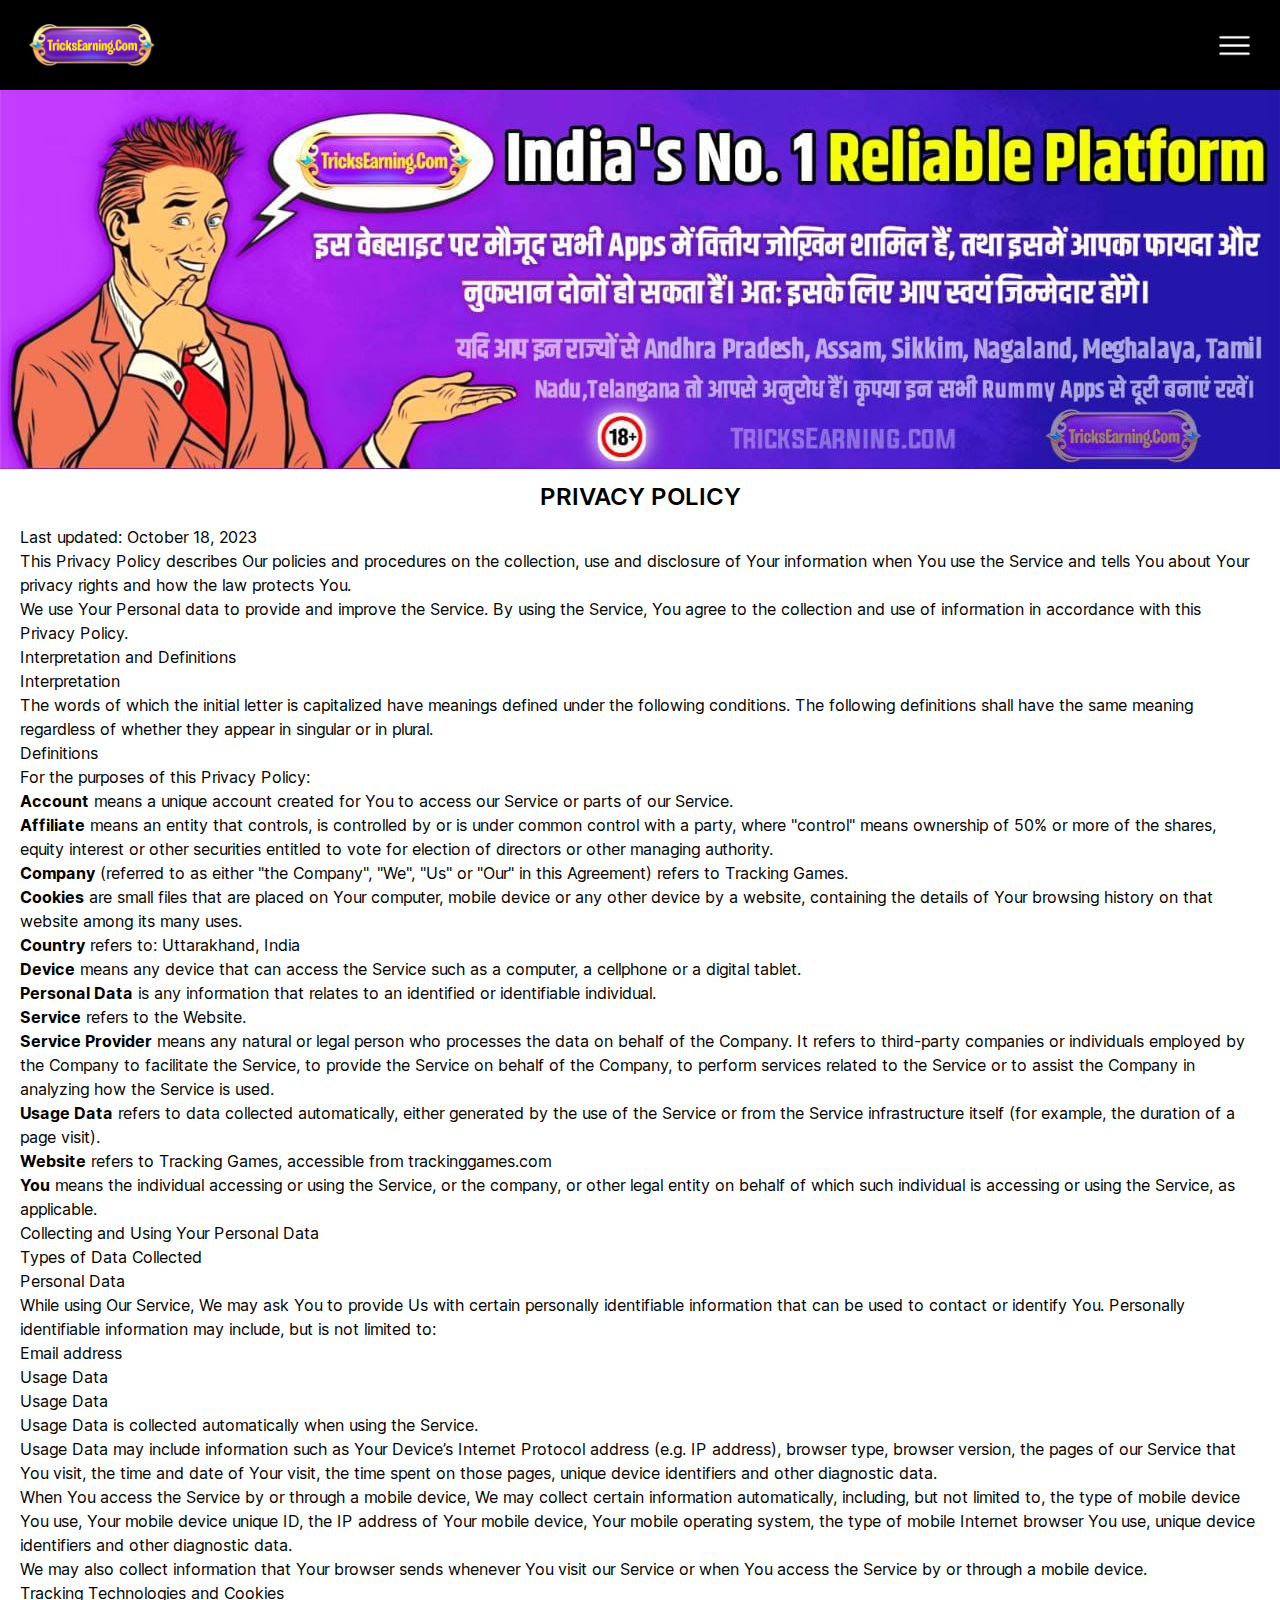
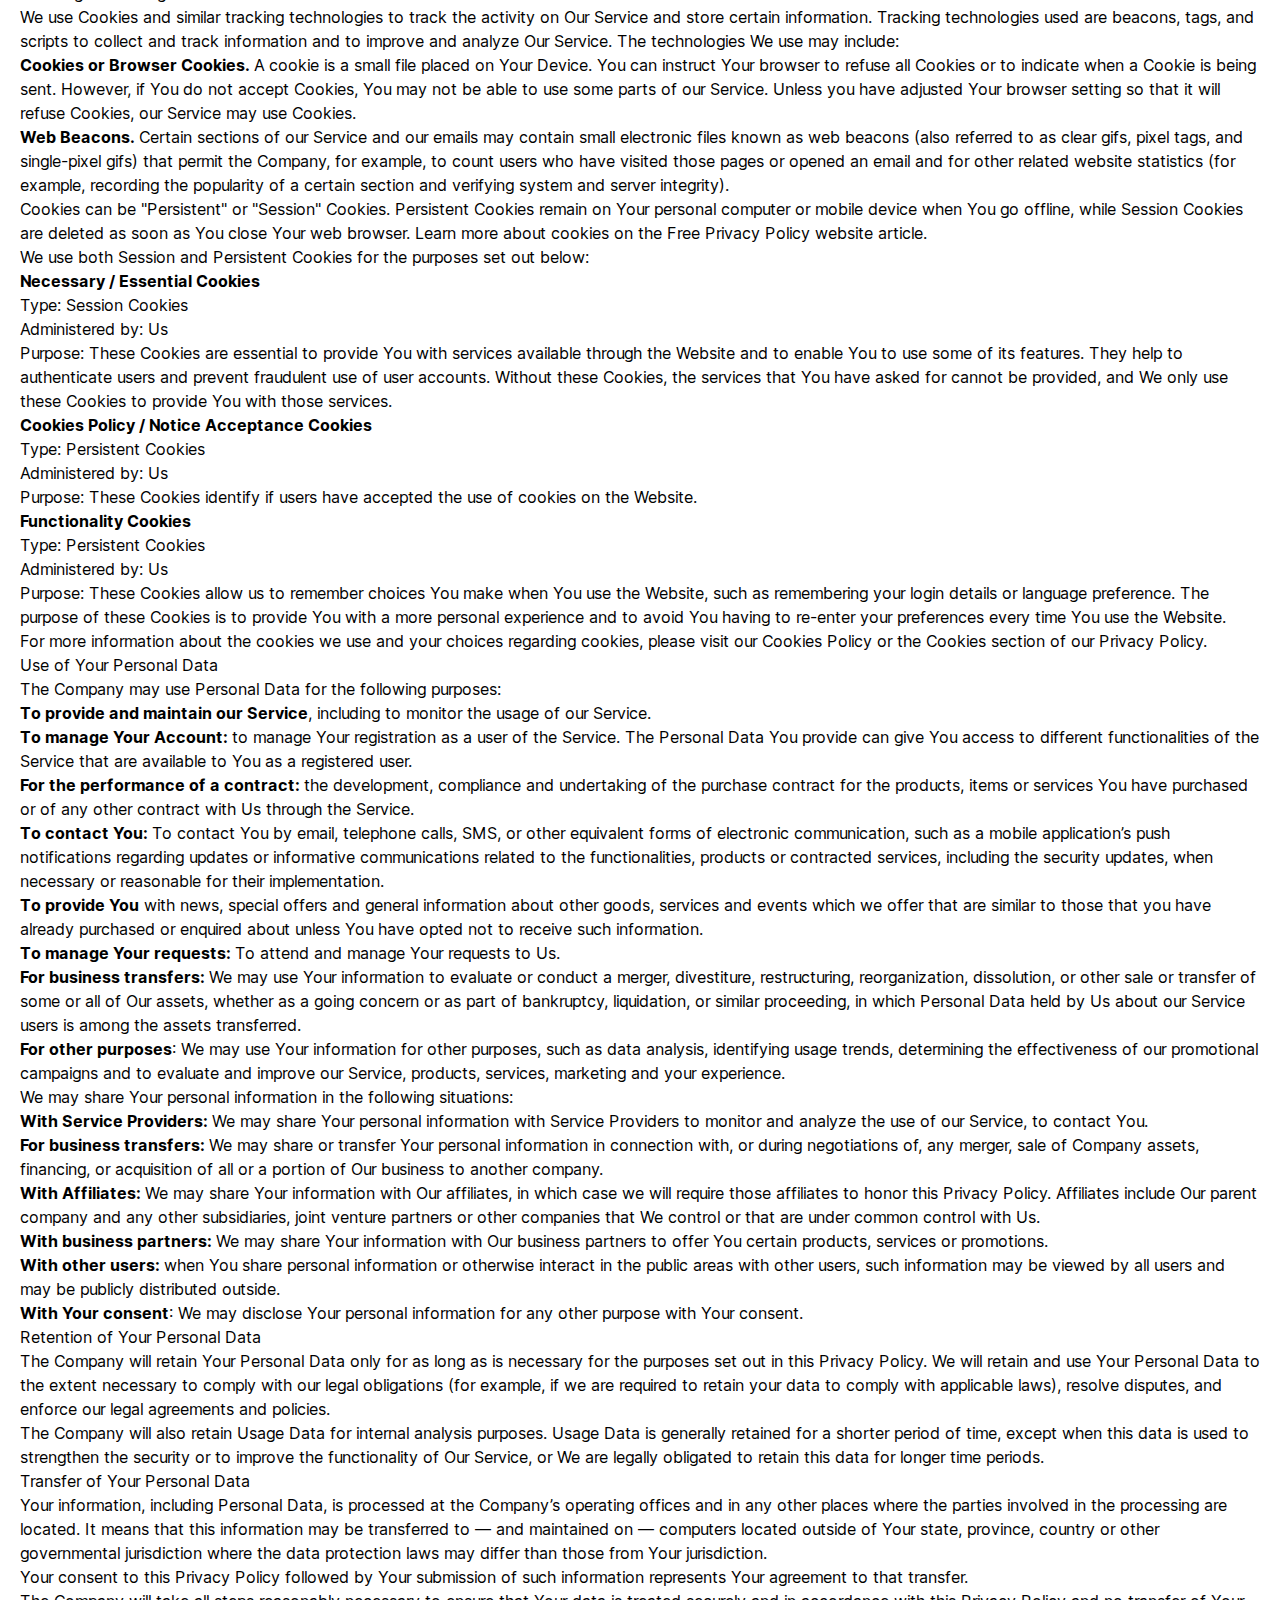
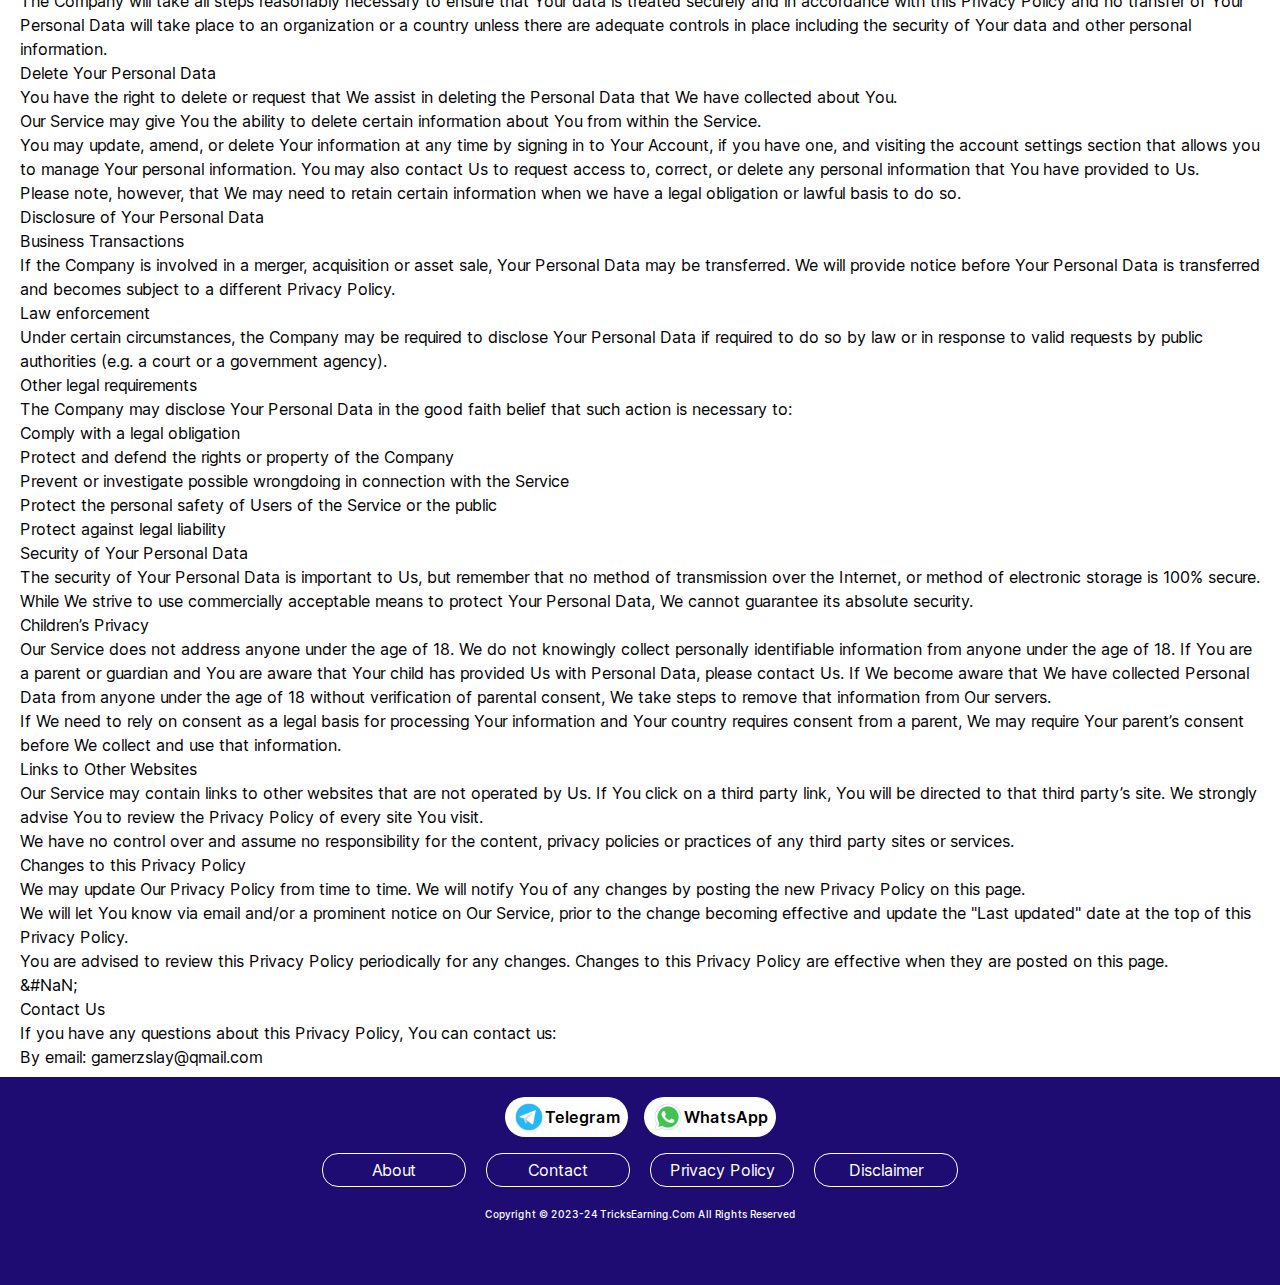
<file: policy.html>
<!DOCTYPE html><html lang="en"><head><meta charSet="utf-8"/><meta name="viewport" content="width=device-width, initial-scale=1"/><link rel="preload" as="image" href="/_next/static/media/logo.c9e333c5.png"/><link rel="preload" as="image" href="/_next/static/media/menu.73e84426.png"/><link rel="preload" as="image" href="/_next/static/media/banner.a7b535ea.jpg"/><link rel="preload" as="image" href="/_next/static/media/telegram.b7dd03fd.png"/><link rel="preload" as="image" href="/_next/static/media/whatsapp.4c202d85.png"/><link rel="stylesheet" href="/_next/static/css/1f03976b8c72a07f.css" crossorigin="" data-precedence="next"/><link rel="preload" href="/_next/static/chunks/webpack-94154b686b3175e2.js" as="script" fetchPriority="low" crossorigin=""/><script src="/_next/static/chunks/fd9d1056-be4284c6839b84b2.js" async="" crossorigin=""></script><script src="/_next/static/chunks/864-a02a2dddda34086a.js" async="" crossorigin=""></script><script src="/_next/static/chunks/main-app-ce84e9d03d4fd56e.js" async="" crossorigin=""></script><title>Tracking Games</title><meta name="description" content="Generated by create next app"/><script src="/_next/static/chunks/polyfills-c67a75d1b6f99dc8.js" crossorigin="" noModule=""></script></head><body class="__className_e66fe9"><div class="h-[10vh] flex justify-between items-center px-7 bg-black text-white"><img src="/_next/static/media/logo.c9e333c5.png" class="w-32"/><button><img src="/_next/static/media/menu.73e84426.png" class="w-[35px]"/></button></div><div class="h-0 hidden absolute top-[68px] z-10 w-screen left-0 px-7 bg-black transition-all duration-300 ease-linear "><div class="relative font-semibold flex flex-col gap-4"><a href="/"><h1 class="mt-5 text-white transition-all duration-300 ease-linear ">Home</h1></a><a href="/about"><h1 class="text-white transition-all duration-300 ease-linear ">About</h1></a><a href="/contact"><h1 class="text-white transition-all duration-300 ease-linear ">Contact</h1></a><a href="/policy"><h1 class="text-white transition-all duration-300 ease-linear ">Policy</h1></a></div></div><img class="w-screen" src="/_next/static/media/banner.a7b535ea.jpg"/><h1 class="text-center font-semibold text-2xl my-3">PRIVACY POLICY</h1><div class="px-5"><p>Last updated: October 18, 2023</p><p>This Privacy Policy describes Our policies and procedures on the collection, use and disclosure of Your information when You use the Service and tells You about Your privacy rights and how the law protects You.</p><p>We use Your Personal data to provide and improve the Service. By using the Service, You agree to the collection and use of information in accordance with this Privacy Policy.</p><h2>Interpretation and Definitions</h2><h3>Interpretation</h3><p>The words of which the initial letter is capitalized have meanings defined under the following conditions. The following definitions shall have the same meaning regardless of whether they appear in singular or in plural.</p><h3>Definitions</h3><p>For the purposes of this Privacy Policy:</p><ul><li><p><strong>Account</strong> means a unique account created for You to access our Service or parts of our Service.</p></li><li><p><strong>Affiliate</strong> means an entity that controls, is controlled by or is under common control with a party, where &quot;control&quot; means ownership of 50% or more of the shares, equity interest or other securities entitled to vote for election of directors or other managing authority.</p></li><li><p><strong>Company</strong> (referred to as either &quot;the Company&quot;, &quot;We&quot;, &quot;Us&quot; or &quot;Our&quot; in this Agreement) refers to Tracking Games.</p></li><li><p><strong>Cookies</strong> are small files that are placed on Your computer, mobile device or any other device by a website, containing the details of Your browsing history on that website among its many uses.</p></li><li><p><strong>Country</strong> refers to: Uttarakhand, India</p></li><li><p><strong>Device</strong> means any device that can access the Service such as a computer, a cellphone or a digital tablet.</p></li><li><p><strong>Personal Data</strong> is any information that relates to an identified or identifiable individual.</p></li><li><p><strong>Service</strong> refers to the Website.</p></li><li><p><strong>Service Provider</strong> means any natural or legal person who processes the data on behalf of the Company. It refers to third-party companies or individuals employed by the Company to facilitate the Service, to provide the Service on behalf of the Company, to perform services related to the Service or to assist the Company in analyzing how the Service is used.</p></li><li><p><strong>Usage Data</strong> refers to data collected automatically, either generated by the use of the Service or from the Service infrastructure itself (for example, the duration of a page visit).</p></li><li><p><strong>Website</strong> refers to Tracking Games, accessible from<!-- --> <a href="trackinggames.com" rel="external nofollow noopener" target="_blank">trackinggames.com</a></p></li><li><p><strong>You</strong> means the individual accessing or using the Service, or the company, or other legal entity on behalf of which such individual is accessing or using the Service, as applicable.</p></li></ul><h2>Collecting and Using Your Personal Data</h2><h3>Types of Data Collected</h3><h4>Personal Data</h4><p>While using Our Service, We may ask You to provide Us with certain personally identifiable information that can be used to contact or identify You. Personally identifiable information may include, but is not limited to:</p><ul><li><p>Email address</p></li><li><p>Usage Data</p></li></ul><h4>Usage Data</h4><p>Usage Data is collected automatically when using the Service.</p><p>Usage Data may include information such as Your Device’s Internet Protocol address (e.g. IP address), browser type, browser version, the pages of our Service that You visit, the time and date of Your visit, the time spent on those pages, unique device identifiers and other diagnostic data.</p><p>When You access the Service by or through a mobile device, We may collect certain information automatically, including, but not limited to, the type of mobile device You use, Your mobile device unique ID, the IP address of Your mobile device, Your mobile operating system, the type of mobile Internet browser You use, unique device identifiers and other diagnostic data.</p><p>We may also collect information that Your browser sends whenever You visit our Service or when You access the Service by or through a mobile device.</p><h4>Tracking Technologies and Cookies</h4><p>We use Cookies and similar tracking technologies to track the activity on Our Service and store certain information. Tracking technologies used are beacons, tags, and scripts to collect and track information and to improve and analyze Our Service. The technologies We use may include:</p><ul><li><strong>Cookies or Browser Cookies.</strong> A cookie is a small file placed on Your Device. You can instruct Your browser to refuse all Cookies or to indicate when a Cookie is being sent. However, if You do not accept Cookies, You may not be able to use some parts of our Service. Unless you have adjusted Your browser setting so that it will refuse Cookies, our Service may use Cookies.</li><li><strong>Web Beacons.</strong> Certain sections of our Service and our emails may contain small electronic files known as web beacons (also referred to as clear gifs, pixel tags, and single-pixel gifs) that permit the Company, for example, to count users who have visited those pages or opened an email and for other related website statistics (for example, recording the popularity of a certain section and verifying system and server integrity).</li></ul><p>Cookies can be &quot;Persistent&quot; or &quot;Session&quot; Cookies. Persistent Cookies remain on Your personal computer or mobile device when You go offline, while Session Cookies are deleted as soon as You close Your web browser. Learn more about cookies on the<!-- --> <a href="https://www.freeprivacypolicy.com/blog/sample-privacy-policy-template/#Use_Of_Cookies_And_Tracking" target="_blank">Free Privacy Policy website</a> <!-- -->article.</p><p>We use both Session and Persistent Cookies for the purposes set out below:</p><ul><li><p><strong>Necessary / Essential Cookies</strong></p><p>Type: Session Cookies</p><p>Administered by: Us</p><p>Purpose: These Cookies are essential to provide You with services available through the Website and to enable You to use some of its features. They help to authenticate users and prevent fraudulent use of user accounts. Without these Cookies, the services that You have asked for cannot be provided, and We only use these Cookies to provide You with those services.</p></li><li><p><strong>Cookies Policy / Notice Acceptance Cookies</strong></p><p>Type: Persistent Cookies</p><p>Administered by: Us</p><p>Purpose: These Cookies identify if users have accepted the use of cookies on the Website.</p></li><li><p><strong>Functionality Cookies</strong></p><p>Type: Persistent Cookies</p><p>Administered by: Us</p><p>Purpose: These Cookies allow us to remember choices You make when You use the Website, such as remembering your login details or language preference. The purpose of these Cookies is to provide You with a more personal experience and to avoid You having to re-enter your preferences every time You use the Website.</p></li></ul><p>For more information about the cookies we use and your choices regarding cookies, please visit our Cookies Policy or the Cookies section of our Privacy Policy.</p><h3>Use of Your Personal Data</h3><p>The Company may use Personal Data for the following purposes:</p><ul><li><p><strong>To provide and maintain our Service</strong>, including to monitor the usage of our Service.</p></li><li><p><strong>To manage Your Account:</strong> to manage Your registration as a user of the Service. The Personal Data You provide can give You access to different functionalities of the Service that are available to You as a registered user.</p></li><li><p><strong>For the performance of a contract:</strong> the development, compliance and undertaking of the purchase contract for the products, items or services You have purchased or of any other contract with Us through the Service.</p></li><li><p><strong>To contact You:</strong> To contact You by email, telephone calls, SMS, or other equivalent forms of electronic communication, such as a mobile application’s push notifications regarding updates or informative communications related to the functionalities, products or contracted services, including the security updates, when necessary or reasonable for their implementation.</p></li><li><p><strong>To provide You</strong> with news, special offers and general information about other goods, services and events which we offer that are similar to those that you have already purchased or enquired about unless You have opted not to receive such information.</p></li><li><p><strong>To manage Your requests:</strong> To attend and manage Your requests to Us.</p></li><li><p><strong>For business transfers:</strong> We may use Your information to evaluate or conduct a merger, divestiture, restructuring, reorganization, dissolution, or other sale or transfer of some or all of Our assets, whether as a going concern or as part of bankruptcy, liquidation, or similar proceeding, in which Personal Data held by Us about our Service users is among the assets transferred.</p></li><li><p><strong>For other purposes</strong>: We may use Your information for other purposes, such as data analysis, identifying usage trends, determining the effectiveness of our promotional campaigns and to evaluate and improve our Service, products, services, marketing and your experience.</p></li></ul><p>We may share Your personal information in the following situations:</p><ul><li><strong>With Service Providers:</strong> We may share Your personal information with Service Providers to monitor and analyze the use of our Service, to contact You.</li><li><strong>For business transfers:</strong> We may share or transfer Your personal information in connection with, or during negotiations of, any merger, sale of Company assets, financing, or acquisition of all or a portion of Our business to another company.</li><li><strong>With Affiliates:</strong> We may share Your information with Our affiliates, in which case we will require those affiliates to honor this Privacy Policy. Affiliates include Our parent company and any other subsidiaries, joint venture partners or other companies that We control or that are under common control with Us.</li><li><strong>With business partners:</strong> We may share Your information with Our business partners to offer You certain products, services or promotions.</li><li><strong>With other users:</strong> when You share personal information or otherwise interact in the public areas with other users, such information may be viewed by all users and may be publicly distributed outside.</li><li><strong>With Your consent</strong>: We may disclose Your personal information for any other purpose with Your consent.</li></ul><h3>Retention of Your Personal Data</h3><p>The Company will retain Your Personal Data only for as long as is necessary for the purposes set out in this Privacy Policy. We will retain and use Your Personal Data to the extent necessary to comply with our legal obligations (for example, if we are required to retain your data to comply with applicable laws), resolve disputes, and enforce our legal agreements and policies.</p><p>The Company will also retain Usage Data for internal analysis purposes. Usage Data is generally retained for a shorter period of time, except when this data is used to strengthen the security or to improve the functionality of Our Service, or We are legally obligated to retain this data for longer time periods.</p><h3>Transfer of Your Personal Data</h3><p>Your information, including Personal Data, is processed at the Company’s operating offices and in any other places where the parties involved in the processing are located. It means that this information may be transferred to — and maintained on — computers located outside of Your state, province, country or other governmental jurisdiction where the data protection laws may differ than those from Your jurisdiction.</p><p>Your consent to this Privacy Policy followed by Your submission of such information represents Your agreement to that transfer.</p><p>The Company will take all steps reasonably necessary to ensure that Your data is treated securely and in accordance with this Privacy Policy and no transfer of Your Personal Data will take place to an organization or a country unless there are adequate controls in place including the security of Your data and other personal information.</p><h3>Delete Your Personal Data</h3><p>You have the right to delete or request that We assist in deleting the Personal Data that We have collected about You.</p><p>Our Service may give You the ability to delete certain information about You from within the Service.</p><p>You may update, amend, or delete Your information at any time by signing in to Your Account, if you have one, and visiting the account settings section that allows you to manage Your personal information. You may also contact Us to request access to, correct, or delete any personal information that You have provided to Us.</p><p>Please note, however, that We may need to retain certain information when we have a legal obligation or lawful basis to do so.</p><h3>Disclosure of Your Personal Data</h3><h4>Business Transactions</h4><p>If the Company is involved in a merger, acquisition or asset sale, Your Personal Data may be transferred. We will provide notice before Your Personal Data is transferred and becomes subject to a different Privacy Policy.</p><h4>Law enforcement</h4><p>Under certain circumstances, the Company may be required to disclose Your Personal Data if required to do so by law or in response to valid requests by public authorities (e.g. a court or a government agency).</p><h4>Other legal requirements</h4><p>The Company may disclose Your Personal Data in the good faith belief that such action is necessary to:</p><ul><li>Comply with a legal obligation</li><li>Protect and defend the rights or property of the Company</li><li>Prevent or investigate possible wrongdoing in connection with the Service</li><li>Protect the personal safety of Users of the Service or the public</li><li>Protect against legal liability</li></ul><h3>Security of Your Personal Data</h3><p>The security of Your Personal Data is important to Us, but remember that no method of transmission over the Internet, or method of electronic storage is 100% secure. While We strive to use commercially acceptable means to protect Your Personal Data, We cannot guarantee its absolute security.</p><h2>Children’s Privacy</h2><p>Our Service does not address anyone under the age of 18. We do not knowingly collect personally identifiable information from anyone under the age of 18. If You are a parent or guardian and You are aware that Your child has provided Us with Personal Data, please contact Us. If We become aware that We have collected Personal Data from anyone under the age of 18 without verification of parental consent, We take steps to remove that information from Our servers.</p><p>If We need to rely on consent as a legal basis for processing Your information and Your country requires consent from a parent, We may require Your parent’s consent before We collect and use that information.</p><h2>Links to Other Websites</h2><p>Our Service may contain links to other websites that are not operated by Us. If You click on a third party link, You will be directed to that third party’s site. We strongly advise You to review the Privacy Policy of every site You visit.</p><p>We have no control over and assume no responsibility for the content, privacy policies or practices of any third party sites or services.</p><h2>Changes to this Privacy Policy</h2><p>We may update Our Privacy Policy from time to time. We will notify You of any changes by posting the new Privacy Policy on this page.</p><p>We will let You know via email and/or a prominent notice on Our Service, prior to the change becoming effective and update the &quot;Last updated&quot; date at the top of this Privacy Policy.</p><p>You are advised to review this Privacy Policy periodically for any changes. Changes to this Privacy Policy are effective when they are posted on this page.</p>&amp;#NaN;<h2>Contact Us</h2><p>If you have any questions about this Privacy Policy, You can contact us:</p><ul><li>By email: gamerzslay@qmail.com</li></ul></div><div class="bg-[#1e0c72] mt-2 h-52"><div class="w-screen flex gap-4 justify-center pt-5"><a href="https://t.me/tricksearning01"><button class="text-black flex justify-center items-center rounded-3xl px-2 py-1 bg-white"><img src="/_next/static/media/telegram.b7dd03fd.png" class="w-8"/><h1 class="font-semibold">Telegram</h1></button></a><a href="https://whatsapp.com/channel/0029VaCQF4Y2P59rrTeTfi2v "><button class="text-black flex justify-center items-center rounded-3xl px-2 py-1 bg-white"><img src="/_next/static/media/whatsapp.4c202d85.png" class="w-8"/><h1 class="font-semibold">WhatsApp</h1></button></a></div><div class="flex text-white justify-center flex-wrap mt-4 items-center gap-5"><a href="/about"><button class="px-3 py-1 border-[1px] w-36 border-white rounded-2xl">About</button></a><a href="/contact"><button class="px-3 py-1 border-[1px] w-36 border-white rounded-2xl">Contact</button></a><a href="/policy"><button class="px-3 py-1 border-[1px] w-36 border-white rounded-2xl">Privacy Policy</button></a><a href="/disclaimer"><button class="px-3 py-1 border-[1px] w-36 border-white rounded-2xl">Disclaimer</button></a></div><h1 class="flex mt-5 text-white text-[10px] font-medium items-center justify-center">Copyright © 2023-24 TricksEarning.Com All Rights Reserved</h1></div><script src="/_next/static/chunks/webpack-94154b686b3175e2.js" crossorigin="" async=""></script><script>(self.__next_f=self.__next_f||[]).push([0]);self.__next_f.push([2,null])</script><script>self.__next_f.push([1,"1:HL[\"/_next/static/css/1f03976b8c72a07f.css\",\"style\",{\"crossOrigin\":\"\"}]\n0:\"$L2\"\n"])</script><script>self.__next_f.push([1,"3:I{\"id\":6054,\"chunks\":[\"272:static/chunks/webpack-94154b686b3175e2.js\",\"971:static/chunks/fd9d1056-be4284c6839b84b2.js\",\"864:static/chunks/864-a02a2dddda34086a.js\"],\"name\":\"\",\"async\":false}\n5:I{\"id\":1729,\"chunks\":[\"272:static/chunks/webpack-94154b686b3175e2.js\",\"971:static/chunks/fd9d1056-be4284c6839b84b2.js\",\"864:static/chunks/864-a02a2dddda34086a.js\"],\"name\":\"\",\"async\":false}\n6:I{\"id\":1443,\"chunks\":[\"272:static/chunks/webpack-94154b686b3175e2.js\",\"971:static/chunks/fd9d1056-be4284c6839b84b2.js\",\"864:stat"])</script><script>self.__next_f.push([1,"ic/chunks/864-a02a2dddda34086a.js\"],\"name\":\"\",\"async\":false}\n7:I{\"id\":8639,\"chunks\":[\"272:static/chunks/webpack-94154b686b3175e2.js\",\"971:static/chunks/fd9d1056-be4284c6839b84b2.js\",\"864:static/chunks/864-a02a2dddda34086a.js\"],\"name\":\"\",\"async\":false}\n9:I{\"id\":1360,\"chunks\":[\"355:static/chunks/app/policy/page-02f22d242bf22881.js\"],\"name\":\"\",\"async\":false}\n"])</script><script>self.__next_f.push([1,"2:[[[\"$\",\"link\",\"0\",{\"rel\":\"stylesheet\",\"href\":\"/_next/static/css/1f03976b8c72a07f.css\",\"precedence\":\"next\",\"crossOrigin\":\"\"}]],[\"$\",\"$L3\",null,{\"buildId\":\"vHvbr5IzspDOgpkxt5gZQ\",\"assetPrefix\":\"\",\"initialCanonicalUrl\":\"/policy\",\"initialTree\":[\"\",{\"children\":[\"policy\",{\"children\":[\"__PAGE__\",{}]}]},\"$undefined\",\"$undefined\",true],\"initialHead\":[false,\"$L4\"],\"globalErrorComponent\":\"$5\",\"children\":[null,[\"$\",\"html\",null,{\"lang\":\"en\",\"children\":[\"$\",\"body\",null,{\"className\":\"__className_e66fe9\",\"children\":[\"$\",\"$L6\",null,{\"parallelRouterKey\":\"children\",\"segmentPath\":[\"children\"],\"loading\":\"$undefined\",\"loadingStyles\":\"$undefined\",\"hasLoading\":false,\"error\":\"$undefined\",\"errorStyles\":\"$undefined\",\"template\":[\"$\",\"$L7\",null,{}],\"templateStyles\":\"$undefined\",\"notFound\":[[\"$\",\"title\",null,{\"children\":\"404: This page could not be found.\"}],[\"$\",\"div\",null,{\"style\":{\"fontFamily\":\"system-ui,\\\"Segoe UI\\\",Roboto,Helvetica,Arial,sans-serif,\\\"Apple Color Emoji\\\",\\\"Segoe UI Emoji\\\"\",\"height\":\"100vh\",\"textAlign\":\"center\",\"display\":\"flex\",\"flexDirection\":\"column\",\"alignItems\":\"center\",\"justifyContent\":\"center\"},\"children\":[\"$\",\"div\",null,{\"children\":[[\"$\",\"style\",null,{\"dangerouslySetInnerHTML\":{\"__html\":\"body{color:#000;background:#fff;margin:0}.next-error-h1{border-right:1px solid rgba(0,0,0,.3)}@media (prefers-color-scheme:dark){body{color:#fff;background:#000}.next-error-h1{border-right:1px solid rgba(255,255,255,.3)}}\"}}],[\"$\",\"h1\",null,{\"className\":\"next-error-h1\",\"style\":{\"display\":\"inline-block\",\"margin\":\"0 20px 0 0\",\"padding\":\"0 23px 0 0\",\"fontSize\":24,\"fontWeight\":500,\"verticalAlign\":\"top\",\"lineHeight\":\"49px\"},\"children\":\"404\"}],[\"$\",\"div\",null,{\"style\":{\"display\":\"inline-block\"},\"children\":[\"$\",\"h2\",null,{\"style\":{\"fontSize\":14,\"fontWeight\":400,\"lineHeight\":\"49px\",\"margin\":0},\"children\":\"This page could not be found.\"}]}]]}]}]],\"notFoundStyles\":[],\"childProp\":{\"current\":[\"$\",\"$L6\",null,{\"parallelRouterKey\":\"children\",\"segmentPath\":[\"children\",\"policy\",\"children\"],\"loading\":\"$undefined\",\"loadingStyles\":\"$undefined\",\"hasLoading\":false,\"error\":\"$undefined\",\"errorStyles\":\"$undefined\",\"template\":[\"$\",\"$L7\",null,{}],\"templateStyles\":\"$undefined\",\"notFound\":\"$undefined\",\"notFoundStyles\":\"$undefined\",\"childProp\":{\"current\":[\"$L8\",[[\"$\",\"$L9\",null,{}],[\"$\",\"h1\",null,{\"className\":\"text-center font-semibold text-2xl my-3\",\"children\":\"PRIVACY POLICY\"}],[\"$\",\"div\",null,{\"className\":\"px-5\",\"children\":[[\"$\",\"p\",null,{\"children\":\"Last updated: October 18, 2023\"}],[\"$\",\"p\",null,{\"children\":\"This Privacy Policy describes Our policies and procedures on the collection, use and disclosure of Your information when You use the Service and tells You about Your privacy rights and how the law protects You.\"}],[\"$\",\"p\",null,{\"children\":\"We use Your Personal data to provide and improve the Service. By using the Service, You agree to the collection and use of information in accordance with this Privacy Policy.\"}],[\"$\",\"h2\",null,{\"children\":\"Interpretation and Definitions\"}],[\"$\",\"h3\",null,{\"children\":\"Interpretation\"}],[\"$\",\"p\",null,{\"children\":\"The words of which the initial letter is capitalized have meanings defined under the following conditions. The following definitions shall have the same meaning regardless of whether they appear in singular or in plural.\"}],[\"$\",\"h3\",null,{\"children\":\"Definitions\"}],[\"$\",\"p\",null,{\"children\":\"For the purposes of this Privacy Policy:\"}],[\"$\",\"ul\",null,{\"children\":[[\"$\",\"li\",null,{\"children\":[\"$\",\"p\",null,{\"children\":[[\"$\",\"strong\",null,{\"children\":\"Account\"}],\" means a unique account created for You to access our Service or parts of our Service.\"]}]}],[\"$\",\"li\",null,{\"children\":[\"$\",\"p\",null,{\"children\":[[\"$\",\"strong\",null,{\"children\":\"Affiliate\"}],\" means an entity that controls, is controlled by or is under common control with a party, where \\\"control\\\" means ownership of 50% or more of the shares, equity interest or other securities entitled to vote for election of directors or other managing authority.\"]}]}],[\"$\",\"li\",null,{\"children\":[\"$\",\"p\",null,{\"children\":[[\"$\",\"strong\",null,{\"children\":\"Company\"}],\" (referred to as either \\\"the Company\\\", \\\"We\\\", \\\"Us\\\" or \\\"Our\\\" in this Agreement) refers to Tracking Games.\"]}]}],[\"$\",\"li\",null,{\"children\":[\"$\",\"p\",null,{\"children\":[[\"$\",\"strong\",null,{\"children\":\"Cookies\"}],\" are small files that are placed on Your computer, mobile device or any other device by a website, containing the details of Your browsing history on that website among its many uses.\"]}]}],[\"$\",\"li\",null,{\"children\":[\"$\",\"p\",null,{\"children\":[[\"$\",\"strong\",null,{\"children\":\"Country\"}],\" refers to: Uttarakhand, India\"]}]}],[\"$\",\"li\",null,{\"children\":[\"$\",\"p\",null,{\"children\":[[\"$\",\"strong\",null,{\"children\":\"Device\"}],\" means any device that can access the Service such as a computer, a cellphone or a digital tablet.\"]}]}],[\"$\",\"li\",null,{\"children\":[\"$\",\"p\",null,{\"children\":[[\"$\",\"strong\",null,{\"children\":\"Personal Data\"}],\" is any information that relates to an identified or identifiable individual.\"]}]}],[\"$\",\"li\",null,{\"children\":[\"$\",\"p\",null,{\"children\":[[\"$\",\"strong\",null,{\"children\":\"Service\"}],\" refers to the Website.\"]}]}],[\"$\",\"li\",null,{\"children\":[\"$\",\"p\",null,{\"children\":[[\"$\",\"strong\",null,{\"children\":\"Service Provider\"}],\" means any natural or legal person who processes the data on behalf of the Company. It refers to third-party companies or individuals employed by the Company to facilitate the Service, to provide the Service on behalf of the Company, to perform services related to the Service or to assist the Company in analyzing how the Service is used.\"]}]}],[\"$\",\"li\",null,{\"children\":[\"$\",\"p\",null,{\"children\":[[\"$\",\"strong\",null,{\"children\":\"Usage Data\"}],\" refers to data collected automatically, either generated by the use of the Service or from the Service infrastructure itself (for example, the duration of a page visit).\"]}]}],[\"$\",\"li\",null,{\"children\":[\"$\",\"p\",null,{\"children\":[[\"$\",\"strong\",null,{\"children\":\"Website\"}],\" refers to Tracking Games, accessible from\",\" \",[\"$\",\"a\",null,{\"href\":\"trackinggames.com\",\"rel\":\"external nofollow noopener\",\"target\":\"_blank\",\"children\":\"trackinggames.com\"}]]}]}],[\"$\",\"li\",null,{\"children\":[\"$\",\"p\",null,{\"children\":[[\"$\",\"strong\",null,{\"children\":\"You\"}],\" means the individual accessing or using the Service, or the company, or other legal entity on behalf of which such individual is accessing or using the Service, as applicable.\"]}]}]]}],[\"$\",\"h2\",null,{\"children\":\"Collecting and Using Your Personal Data\"}],[\"$\",\"h3\",null,{\"children\":\"Types of Data Collected\"}],[\"$\",\"h4\",null,{\"children\":\"Personal Data\"}],[\"$\",\"p\",null,{\"children\":\"While using Our Service, We may ask You to provide Us with certain personally identifiable information that can be used to contact or identify You. Personally identifiable information may include, but is not limited to:\"}],[\"$\",\"ul\",null,{\"children\":[[\"$\",\"li\",null,{\"children\":[\"$\",\"p\",null,{\"children\":\"Email address\"}]}],[\"$\",\"li\",null,{\"children\":[\"$\",\"p\",null,{\"children\":\"Usage Data\"}]}]]}],[\"$\",\"h4\",null,{\"children\":\"Usage Data\"}],[\"$\",\"p\",null,{\"children\":\"Usage Data is collected automatically when using the Service.\"}],[\"$\",\"p\",null,{\"children\":\"Usage Data may include information such as Your Device’s Internet Protocol address (e.g. IP address), browser type, browser version, the pages of our Service that You visit, the time and date of Your visit, the time spent on those pages, unique device identifiers and other diagnostic data.\"}],[\"$\",\"p\",null,{\"children\":\"When You access the Service by or through a mobile device, We may collect certain information automatically, including, but not limited to, the type of mobile device You use, Your mobile device unique ID, the IP address of Your mobile device, Your mobile operating system, the type of mobile Internet browser You use, unique device identifiers and other diagnostic data.\"}],[\"$\",\"p\",null,{\"children\":\"We may also collect information that Your browser sends whenever You visit our Service or when You access the Service by or through a mobile device.\"}],[\"$\",\"h4\",null,{\"children\":\"Tracking Technologies and Cookies\"}],[\"$\",\"p\",null,{\"children\":\"We use Cookies and similar tracking technologies to track the activity on Our Service and store certain information. Tracking technologies used are beacons, tags, and scripts to collect and track information and to improve and analyze Our Service. The technologies We use may include:\"}],[\"$\",\"ul\",null,{\"children\":[[\"$\",\"li\",null,{\"children\":[[\"$\",\"strong\",null,{\"children\":\"Cookies or Browser Cookies.\"}],\" A cookie is a small file placed on Your Device. You can instruct Your browser to refuse all Cookies or to indicate when a Cookie is being sent. However, if You do not accept Cookies, You may not be able to use some parts of our Service. Unless you have adjusted Your browser setting so that it will refuse Cookies, our Service may use Cookies.\"]}],[\"$\",\"li\",null,{\"children\":[[\"$\",\"strong\",null,{\"children\":\"Web Beacons.\"}],\" Certain sections of our Service and our emails may contain small electronic files known as web beacons (also referred to as clear gifs, pixel tags, and single-pixel gifs) that permit the Company, for example, to count users who have visited those pages or opened an email and for other related website statistics (for example, recording the popularity of a certain section and verifying system and server integrity).\"]}]]}],[\"$\",\"p\",null,{\"children\":[\"Cookies can be \\\"Persistent\\\" or \\\"Session\\\" Cookies. Persistent Cookies remain on Your personal computer or mobile device when You go offline, while Session Cookies are deleted as soon as You close Your web browser. Learn more about cookies on the\",\" \",[\"$\",\"a\",null,{\"href\":\"https://www.freeprivacypolicy.com/blog/sample-privacy-policy-template/#Use_Of_Cookies_And_Tracking\",\"target\":\"_blank\",\"children\":\"Free Privacy Policy website\"}],\" \",\"article.\"]}],[\"$\",\"p\",null,{\"children\":\"We use both Session and Persistent Cookies for the purposes set out below:\"}],[\"$\",\"ul\",null,{\"children\":[[\"$\",\"li\",null,{\"children\":[[\"$\",\"p\",null,{\"children\":[\"$\",\"strong\",null,{\"children\":\"Necessary / Essential Cookies\"}]}],[\"$\",\"p\",null,{\"children\":\"Type: Session Cookies\"}],[\"$\",\"p\",null,{\"children\":\"Administered by: Us\"}],[\"$\",\"p\",null,{\"children\":\"Purpose: These Cookies are essential to provide You with services available through the Website and to enable You to use some of its features. They help to authenticate users and prevent fraudulent use of user accounts. Without these Cookies, the services that You have asked for cannot be provided, and We only use these Cookies to provide You with those services.\"}]]}],[\"$\",\"li\",null,{\"children\":[[\"$\",\"p\",null,{\"children\":[\"$\",\"strong\",null,{\"children\":\"Cookies Policy / Notice Acceptance Cookies\"}]}],[\"$\",\"p\",null,{\"children\":\"Type: Persistent Cookies\"}],[\"$\",\"p\",null,{\"children\":\"Administered by: Us\"}],[\"$\",\"p\",null,{\"children\":\"Purpose: These Cookies identify if users have accepted the use of cookies on the Website.\"}]]}],[\"$\",\"li\",null,{\"children\":[[\"$\",\"p\",null,{\"children\":[\"$\",\"strong\",null,{\"children\":\"Functionality Cookies\"}]}],[\"$\",\"p\",null,{\"children\":\"Type: Persistent Cookies\"}],[\"$\",\"p\",null,{\"children\":\"Administered by: Us\"}],[\"$\",\"p\",null,{\"children\":\"Purpose: These Cookies allow us to remember choices You make when You use the Website, such as remembering your login details or language preference. The purpose of these Cookies is to provide You with a more personal experience and to avoid You having to re-enter your preferences every time You use the Website.\"}]]}]]}],[\"$\",\"p\",null,{\"children\":\"For more information about the cookies we use and your choices regarding cookies, please visit our Cookies Policy or the Cookies section of our Privacy Policy.\"}],[\"$\",\"h3\",null,{\"children\":\"Use of Your Personal Data\"}],[\"$\",\"p\",null,{\"children\":\"The Company may use Personal Data for the following purposes:\"}],[\"$\",\"ul\",null,{\"children\":[[\"$\",\"li\",null,{\"children\":[\"$\",\"p\",null,{\"children\":[[\"$\",\"strong\",null,{\"children\":\"To provide and maintain our Service\"}],\", including to monitor the usage of our Service.\"]}]}],[\"$\",\"li\",null,{\"children\":[\"$\",\"p\",null,{\"children\":[[\"$\",\"strong\",null,{\"children\":\"To manage Your Account:\"}],\" to manage Your registration as a user of the Service. The Personal Data You provide can give You access to different functionalities of the Service that are available to You as a registered user.\"]}]}],[\"$\",\"li\",null,{\"children\":[\"$\",\"p\",null,{\"children\":[[\"$\",\"strong\",null,{\"children\":\"For the performance of a contract:\"}],\" the development, compliance and undertaking of the purchase contract for the products, items or services You have purchased or of any other contract with Us through the Service.\"]}]}],[\"$\",\"li\",null,{\"children\":[\"$\",\"p\",null,{\"children\":[[\"$\",\"strong\",null,{\"children\":\"To contact You:\"}],\" To contact You by email, telephone calls, SMS, or other equivalent forms of electronic communication, such as a mobile application’s push notifications regarding updates or informative communications related to the functionalities, products or contracted services, including the security updates, when necessary or reasonable for their implementation.\"]}]}],[\"$\",\"li\",null,{\"children\":[\"$\",\"p\",null,{\"children\":[[\"$\",\"strong\",null,{\"children\":\"To provide You\"}],\" with news, special offers and general information about other goods, services and events which we offer that are similar to those that you have already purchased or enquired about unless You have opted not to receive such information.\"]}]}],[\"$\",\"li\",null,{\"children\":[\"$\",\"p\",null,{\"children\":[[\"$\",\"strong\",null,{\"children\":\"To manage Your requests:\"}],\" To attend and manage Your requests to Us.\"]}]}],[\"$\",\"li\",null,{\"children\":[\"$\",\"p\",null,{\"children\":[[\"$\",\"strong\",null,{\"children\":\"For business transfers:\"}],\" We may use Your information to evaluate or conduct a merger, divestiture, restructuring, reorganization, dissolution, or other sale or transfer of some or all of Our assets, whether as a going concern or as part of bankruptcy, liquidation, or similar proceeding, in which Personal Data held by Us about our Service users is among the assets transferred.\"]}]}],[\"$\",\"li\",null,{\"children\":[\"$\",\"p\",null,{\"children\":[[\"$\",\"strong\",null,{\"children\":\"For other purposes\"}],\": We may use Your information for other purposes, such as data analysis, identifying usage trends, determining the effectiveness of our promotional campaigns and to evaluate and improve our Service, products, services, marketing and your experience.\"]}]}]]}],[\"$\",\"p\",null,{\"children\":\"We may share Your personal information in the following situations:\"}],[\"$\",\"ul\",null,{\"children\":[[\"$\",\"li\",null,{\"children\":[[\"$\",\"strong\",null,{\"children\":\"With Service Providers:\"}],\" We may share Your personal information with Service Providers to monitor and analyze the use of our Service, to contact You.\"]}],[\"$\",\"li\",null,{\"children\":[[\"$\",\"strong\",null,{\"children\":\"For business transfers:\"}],\" We may share or transfer Your personal information in connection with, or during negotiations of, any merger, sale of Company assets, financing, or acquisition of all or a portion of Our business to another company.\"]}],[\"$\",\"li\",null,{\"children\":[[\"$\",\"strong\",null,{\"children\":\"With Affiliates:\"}],\" We may share Your information with Our affiliates, in which case we will require those affiliates to honor this Privacy Policy. Affiliates include Our parent company and any other subsidiaries, joint venture partners or other companies that We control or that are under common control with Us.\"]}],[\"$\",\"li\",null,{\"children\":[[\"$\",\"strong\",null,{\"children\":\"With business partners:\"}],\" We may share Your information with Our business partners to offer You certain products, services or promotions.\"]}],[\"$\",\"li\",null,{\"children\":[[\"$\",\"strong\",null,{\"children\":\"With other users:\"}],\" when You share personal information or otherwise interact in the public areas with other users, such information may be viewed by all users and may be publicly distributed outside.\"]}],[\"$\",\"li\",null,{\"children\":[[\"$\",\"strong\",null,{\"children\":\"With Your consent\"}],\": We may disclose Your personal information for any other purpose with Your consent.\"]}]]}],[\"$\",\"h3\",null,{\"children\":\"Retention of Your Personal Data\"}],[\"$\",\"p\",null,{\"children\":\"The Company will retain Your Personal Data only for as long as is necessary for the purposes set out in this Privacy Policy. We will retain and use Your Personal Data to the extent necessary to comply with our legal obligations (for example, if we are required to retain your data to comply with applicable laws), resolve disputes, and enforce our legal agreements and policies.\"}],[\"$\",\"p\",null,{\"children\":\"The Company will also retain Usage Data for internal analysis purposes. Usage Data is generally retained for a shorter period of time, except when this data is used to strengthen the security or to improve the functionality of Our Service, or We are legally obligated to retain this data for longer time periods.\"}],[\"$\",\"h3\",null,{\"children\":\"Transfer of Your Personal Data\"}],[\"$\",\"p\",null,{\"children\":\"Your information, including Personal Data, is processed at the Company’s operating offices and in any other places where the parties involved in the processing are located. It means that this information may be transferred to — and maintained on — computers located outside of Your state, province, country or other governmental jurisdiction where the data protection laws may differ than those from Your jurisdiction.\"}],[\"$\",\"p\",null,{\"children\":\"Your consent to this Privacy Policy followed by Your submission of such information represents Your agreement to that transfer.\"}],[\"$\",\"p\",null,{\"children\":\"The Company will take all steps reasonably necessary to ensure that Your data is treated securely and in accordance with this Privacy Policy and no transfer of Your Personal Data will take place to an organization or a country unless there are adequate controls in place including the security of Your data and other personal information.\"}],[\"$\",\"h3\",null,{\"children\":\"Delete Your Personal Data\"}],[\"$\",\"p\",null,{\"children\":\"You have the right to delete or request that We assist in deleting the Personal Data that We have collected about You.\"}],[\"$\",\"p\",null,{\"children\":\"Our Service may give You the ability to delete certain information about You from within the Service.\"}],[\"$\",\"p\",null,{\"children\":\"You may update, amend, or delete Your information at any time by signing in to Your Account, if you have one, and visiting the account settings section that allows you to manage Your personal information. You may also contact Us to request access to, correct, or delete any personal information that You have provided to Us.\"}],[\"$\",\"p\",null,{\"children\":\"Please note, however, that We may need to retain certain information when we have a legal obligation or lawful basis to do so.\"}],[\"$\",\"h3\",null,{\"children\":\"Disclosure of Your Personal Data\"}],[\"$\",\"h4\",null,{\"children\":\"Business Transactions\"}],[\"$\",\"p\",null,{\"children\":\"If the Company is involved in a merger, acquisition or asset sale, Your Personal Data may be transferred. We will provide notice before Your Personal Data is transferred and becomes subject to a different Privacy Policy.\"}],[\"$\",\"h4\",null,{\"children\":\"Law enforcement\"}],[\"$\",\"p\",null,{\"children\":\"Under certain circumstances, the Company may be required to disclose Your Personal Data if required to do so by law or in response to valid requests by public authorities (e.g. a court or a government agency).\"}],[\"$\",\"h4\",null,{\"children\":\"Other legal requirements\"}],[\"$\",\"p\",null,{\"children\":\"The Company may disclose Your Personal Data in the good faith belief that such action is necessary to:\"}],[\"$\",\"ul\",null,{\"children\":[[\"$\",\"li\",null,{\"children\":\"Comply with a legal obligation\"}],[\"$\",\"li\",null,{\"children\":\"Protect and defend the rights or property of the Company\"}],[\"$\",\"li\",null,{\"children\":\"Prevent or investigate possible wrongdoing in connection with the Service\"}],[\"$\",\"li\",null,{\"children\":\"Protect the personal safety of Users of the Service or the public\"}],[\"$\",\"li\",null,{\"children\":\"Protect against legal liability\"}]]}],[\"$\",\"h3\",null,{\"children\":\"Security of Your Personal Data\"}],[\"$\",\"p\",null,{\"children\":\"The security of Your Personal Data is important to Us, but remember that no method of transmission over the Internet, or method of electronic storage is 100% secure. While We strive to use commercially acceptable means to protect Your Personal Data, We cannot guarantee its absolute security.\"}],[\"$\",\"h2\",null,{\"children\":\"Children’s Privacy\"}],[\"$\",\"p\",null,{\"children\":\"Our Service does not address anyone under the age of 18. We do not knowingly collect personally identifiable information from anyone under the age of 18. If You are a parent or guardian and You are aware that Your child has provided Us with Personal Data, please contact Us. If We become aware that We have collected Personal Data from anyone under the age of 18 without verification of parental consent, We take steps to remove that information from Our servers.\"}],[\"$\",\"p\",null,{\"children\":\"If We need to rely on consent as a legal basis for processing Your information and Your country requires consent from a parent, We may require Your parent’s consent before We collect and use that information.\"}],[\"$\",\"h2\",null,{\"children\":\"Links to Other Websites\"}],[\"$\",\"p\",null,{\"children\":\"Our Service may contain links to other websites that are not operated by Us. If You click on a third party link, You will be directed to that third party’s site. We strongly advise You to review the Privacy Policy of every site You visit.\"}],[\"$\",\"p\",null,{\"children\":\"We have no control over and assume no responsibility for the content, privacy policies or practices of any third party sites or services.\"}],[\"$\",\"h2\",null,{\"children\":\"Changes to this Privacy Policy\"}],[\"$\",\"p\",null,{\"children\":\"We may update Our Privacy Policy from time to time. We will notify You of any changes by posting the new Privacy Policy on this page.\"}],[\"$\",\"p\",null,{\"children\":\"We will let You know via email and/or a prominent notice on Our Service, prior to the change becoming effective and update the \\\"Last updated\\\" date at the top of this Privacy Policy.\"}],[\"$\",\"p\",null,{\"children\":\"You are advised to review this Privacy Policy periodically for any changes. Changes to this Privacy Policy are effective when they are posted on this page.\"}],\"\u0026#NaN;\",[\"$\",\"h2\",null,{\"children\":\"Contact Us\"}],[\"$\",\"p\",null,{\"children\":\"If you have any questions about this Privacy Policy, You can contact us:\"}],[\"$\",\"ul\",null,{\"children\":[\"$\",\"li\",null,{\"children\":\"By email: gamerzslay@qmail.com\"}]}]]}],[\"$\",\"div\",null,{\"className\":\"bg-[#1e0c72] mt-2 h-52\",\"children\":[[\"$\",\"div\",null,{\"className\":\"w-screen flex gap-4 justify-center pt-5\",\"children\":[[\"$\",\"a\",null,{\"href\":\"https://t.me/tricksearning01\",\"children\":[\"$\",\"button\",null,{\"className\":\"text-black flex justify-center items-center rounded-3xl px-2 py-1 bg-white\",\"children\":[[\"$\",\"img\",null,{\"src\":\"/_next/static/media/telegram.b7dd03fd.png\",\"className\":\"w-8\"}],[\"$\",\"h1\",null,{\"className\":\"font-semibold\",\"children\":\"Telegram\"}]]}]}],[\"$\",\"a\",null,{\"href\":\"https://whatsapp.com/channel/0029VaCQF4Y2P59rrTeTfi2v \",\"children\":[\"$\",\"button\",null,{\"className\":\"text-black flex justify-center items-center rounded-3xl px-2 py-1 bg-white\",\"children\":[[\"$\",\"img\",null,{\"src\":\"/_next/static/media/whatsapp.4c202d85.png\",\"className\":\"w-8\"}],[\"$\",\"h1\",null,{\"className\":\"font-semibold\",\"children\":\"WhatsApp\"}]]}]}]]}],[\"$\",\"div\",null,{\"className\":\"flex text-white justify-center flex-wrap mt-4 items-center gap-5\",\"children\":[[\"$\",\"a\",null,{\"href\":\"/about\",\"children\":[\"$\",\"button\",null,{\"className\":\"px-3 py-1 border-[1px] w-36 border-white rounded-2xl\",\"children\":\"About\"}]}],[\"$\",\"a\",null,{\"href\":\"/contact\",\"children\":[\"$\",\"button\",null,{\"className\":\"px-3 py-1 border-[1px] w-36 border-white rounded-2xl\",\"children\":\"Contact\"}]}],[\"$\",\"a\",null,{\"href\":\"/policy\",\"children\":[\"$\",\"button\",null,{\"className\":\"px-3 py-1 border-[1px] w-36 border-white rounded-2xl\",\"children\":\"Privacy Policy\"}]}],[\"$\",\"a\",null,{\"href\":\"/disclaimer\",\"children\":[\"$\",\"button\",null,{\"className\":\"px-3 py-1 border-[1px] w-36 border-white rounded-2xl\",\"children\":\"Disclaimer\"}]}]]}],[\"$\",\"h1\",null,{\"className\":\"flex mt-5 text-white text-[10px] font-medium items-center justify-center\",\"children\":\"Copyright © 2023-24 TricksEarning.Com All Rights Reserved\"}]]}]],null],\"segment\":\"__PAGE__\"},\"styles\":[]}],\"segment\":\"policy\"},\"styles\":[]}]}]}],null]}]]\n"])</script><script>self.__next_f.push([1,"4:[[\"$\",\"meta\",\"0\",{\"charSet\":\"utf-8\"}],[\"$\",\"title\",\"1\",{\"children\":\"Tracking Games\"}],[\"$\",\"meta\",\"2\",{\"name\":\"description\",\"content\":\"Generated by create next app\"}],[\"$\",\"meta\",\"3\",{\"name\":\"viewport\",\"content\":\"width=device-width, initial-scale=1\"}]]\n8:null\n"])</script></body></html>
</file>
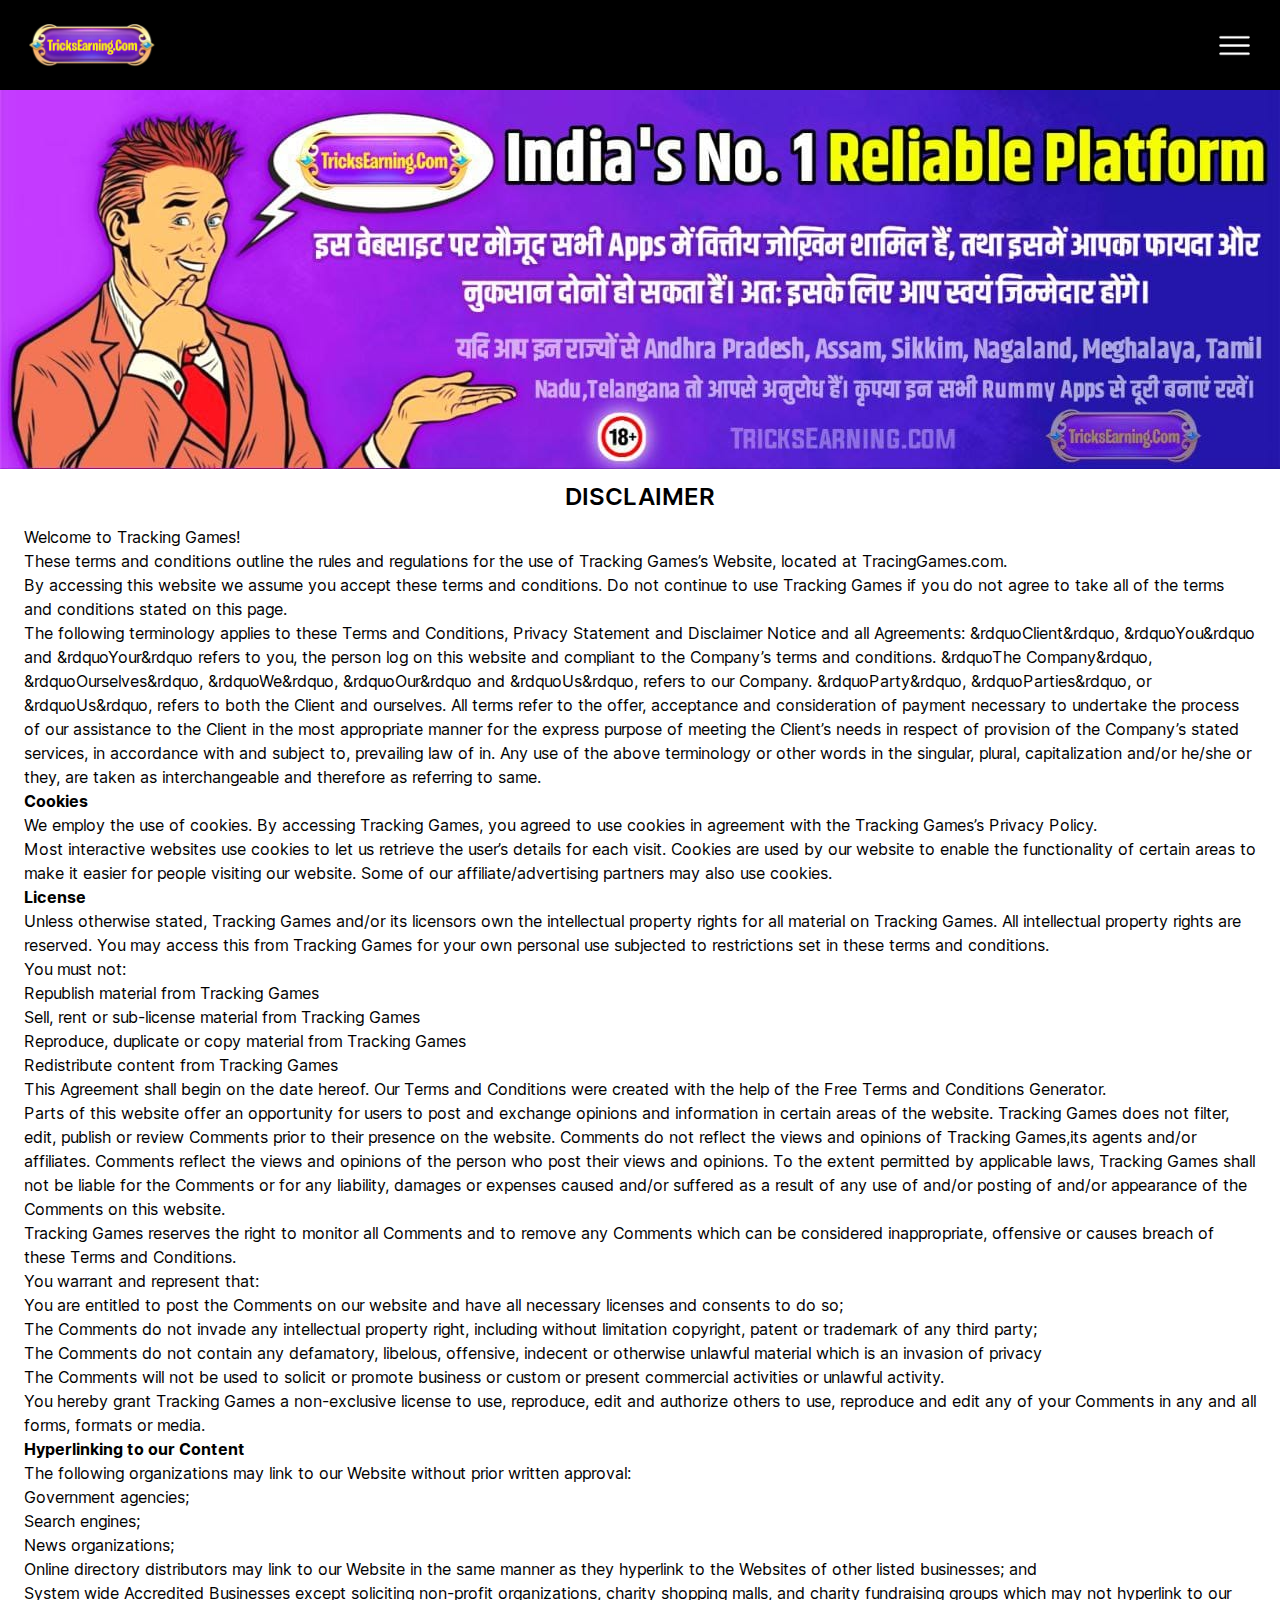
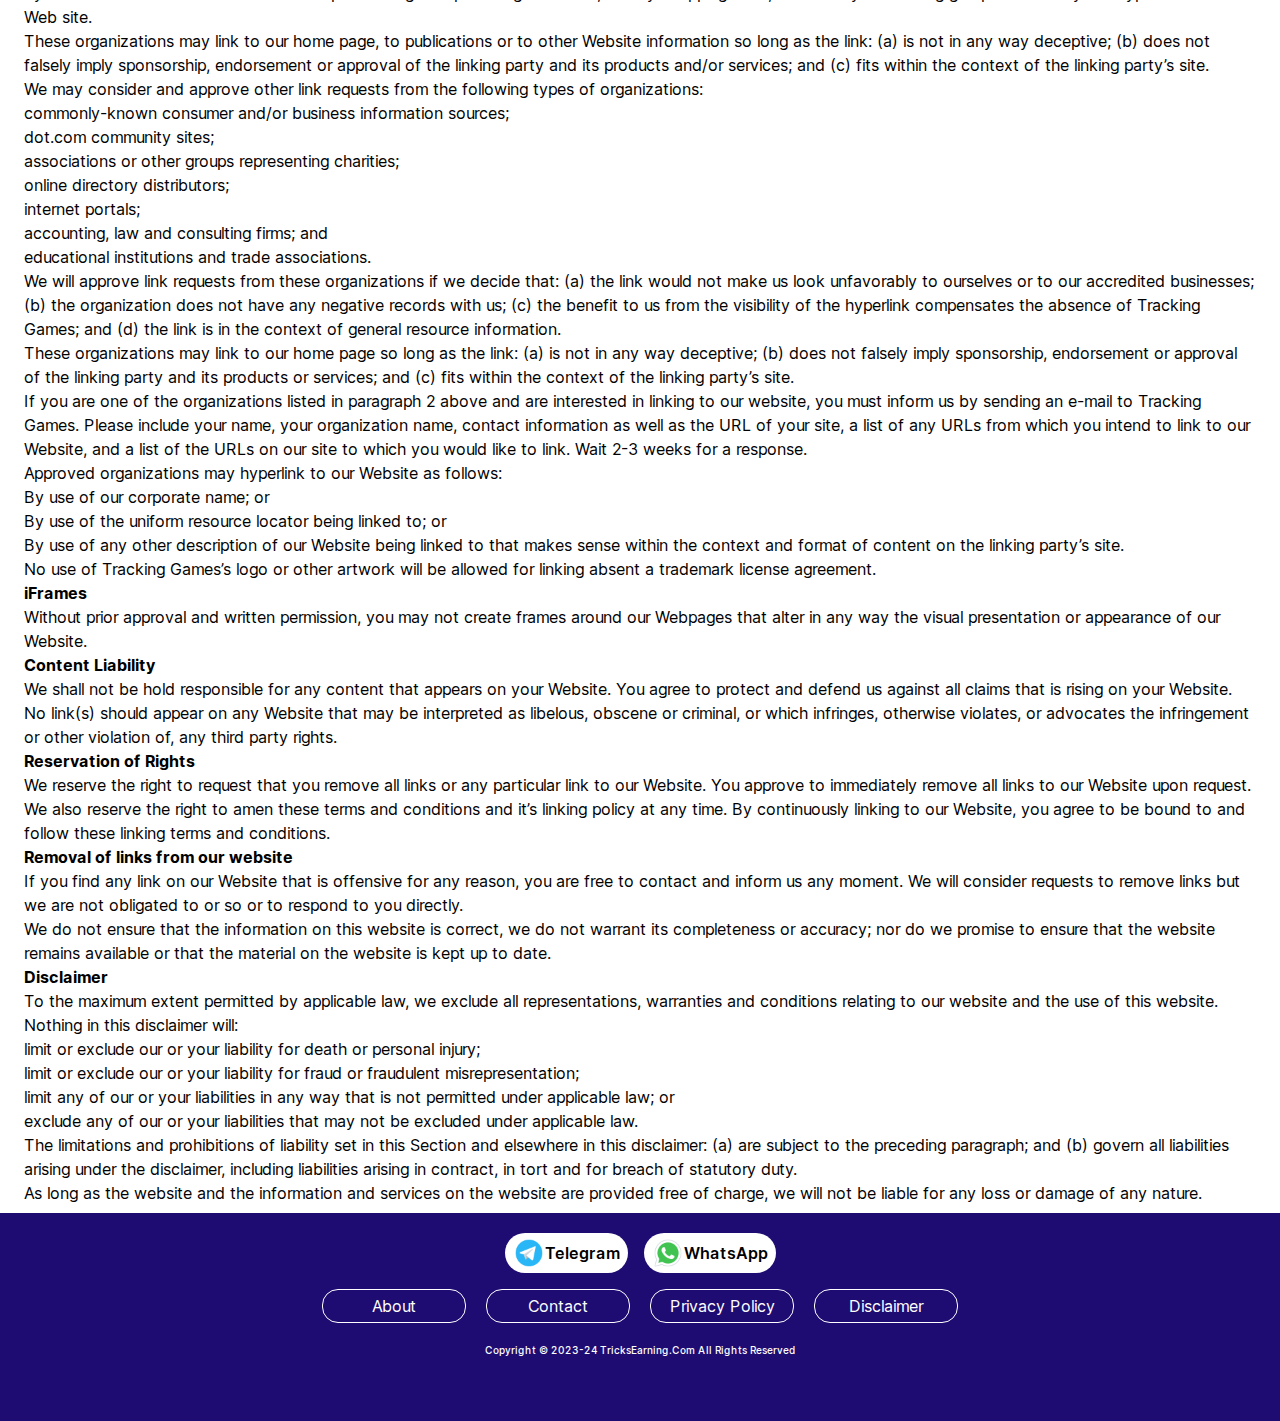
<file: terms.html>
<!DOCTYPE html><html lang="en"><head><meta charSet="utf-8"/><meta name="viewport" content="width=device-width, initial-scale=1"/><link rel="preload" as="image" href="/_next/static/media/logo.c9e333c5.png"/><link rel="preload" as="image" href="/_next/static/media/menu.73e84426.png"/><link rel="preload" as="image" href="/_next/static/media/banner.a7b535ea.jpg"/><link rel="preload" as="image" href="/_next/static/media/telegram.b7dd03fd.png"/><link rel="preload" as="image" href="/_next/static/media/whatsapp.4c202d85.png"/><link rel="stylesheet" href="/_next/static/css/1f03976b8c72a07f.css" crossorigin="" data-precedence="next"/><link rel="preload" href="/_next/static/chunks/webpack-94154b686b3175e2.js" as="script" fetchPriority="low" crossorigin=""/><script src="/_next/static/chunks/fd9d1056-be4284c6839b84b2.js" async="" crossorigin=""></script><script src="/_next/static/chunks/864-a02a2dddda34086a.js" async="" crossorigin=""></script><script src="/_next/static/chunks/main-app-ce84e9d03d4fd56e.js" async="" crossorigin=""></script><title>Tracking Games</title><meta name="description" content="Generated by create next app"/><script src="/_next/static/chunks/polyfills-c67a75d1b6f99dc8.js" crossorigin="" noModule=""></script></head><body class="__className_e66fe9"><div class="h-[10vh] flex justify-between items-center px-7 bg-black text-white"><img src="/_next/static/media/logo.c9e333c5.png" class="w-32"/><button><img src="/_next/static/media/menu.73e84426.png" class="w-[35px]"/></button></div><div class="h-0 hidden absolute top-[68px] z-10 w-screen left-0 px-7 bg-black transition-all duration-300 ease-linear "><div class="relative font-semibold flex flex-col gap-4"><a href="/"><h1 class="mt-5 text-white transition-all duration-300 ease-linear ">Home</h1></a><a href="/about"><h1 class="text-white transition-all duration-300 ease-linear ">About</h1></a><a href="/contact"><h1 class="text-white transition-all duration-300 ease-linear ">Contact</h1></a><a href="/policy"><h1 class="text-white transition-all duration-300 ease-linear ">Policy</h1></a></div></div><img class="w-screen" src="/_next/static/media/banner.a7b535ea.jpg"/><h1 class="text-center font-semibold text-2xl my-3">DISCLAIMER</h1><div class="px-6"><p>Welcome to Tracking Games!</p><p>These terms and conditions outline the rules and regulations for the use of Tracking Games’s Website, located at TracingGames.com.</p><p>By accessing this website we assume you accept these terms and conditions. Do not continue to use Tracking Games if you do not agree to take all of the terms and conditions stated on this page.</p><p>The following terminology applies to these Terms and Conditions, Privacy Statement and Disclaimer Notice and all Agreements: &amp;rdquoClient&amp;rdquo, &amp;rdquoYou&amp;rdquo and &amp;rdquoYour&amp;rdquo refers to you, the person log on this website and compliant to the Company’s terms and conditions. &amp;rdquoThe Company&amp;rdquo, &amp;rdquoOurselves&amp;rdquo, &amp;rdquoWe&amp;rdquo, &amp;rdquoOur&amp;rdquo and &amp;rdquoUs&amp;rdquo, refers to our Company. &amp;rdquoParty&amp;rdquo, &amp;rdquoParties&amp;rdquo, or &amp;rdquoUs&amp;rdquo, refers to both the Client and ourselves. All terms refer to the offer, acceptance and consideration of payment necessary to undertake the process of our assistance to the Client in the most appropriate manner for the express purpose of meeting the Client’s needs in respect of provision of the Company’s stated services, in accordance with and subject to, prevailing law of in. Any use of the above terminology or other words in the singular, plural, capitalization and/or he/she or they, are taken as interchangeable and therefore as referring to same.</p><h3><strong>Cookies</strong></h3><p>We employ the use of cookies. By accessing Tracking Games, you agreed to use cookies in agreement with the Tracking Games’s Privacy Policy.</p><p>Most interactive websites use cookies to let us retrieve the user’s details for each visit. Cookies are used by our website to enable the functionality of certain areas to make it easier for people visiting our website. Some of our affiliate/advertising partners may also use cookies.</p><h3><strong>License</strong></h3><p>Unless otherwise stated, Tracking Games and/or its licensors own the intellectual property rights for all material on Tracking Games. All intellectual property rights are reserved. You may access this from Tracking Games for your own personal use subjected to restrictions set in these terms and conditions.</p><p>You must not:</p><ul><li>Republish material from Tracking Games</li><li>Sell, rent or sub-license material from Tracking Games</li><li>Reproduce, duplicate or copy material from Tracking Games</li><li>Redistribute content from Tracking Games</li></ul><p>This Agreement shall begin on the date hereof. Our Terms and Conditions were created with the help of the<!-- --> <a href="https://www.termsandconditionsgenerator.com/">Free Terms and Conditions Generator</a>.</p><p>Parts of this website offer an opportunity for users to post and exchange opinions and information in certain areas of the website. Tracking Games does not filter, edit, publish or review Comments prior to their presence on the website. Comments do not reflect the views and opinions of Tracking Games,its agents and/or affiliates. Comments reflect the views and opinions of the person who post their views and opinions. To the extent permitted by applicable laws, Tracking Games shall not be liable for the Comments or for any liability, damages or expenses caused and/or suffered as a result of any use of and/or posting of and/or appearance of the Comments on this website.</p><p>Tracking Games reserves the right to monitor all Comments and to remove any Comments which can be considered inappropriate, offensive or causes breach of these Terms and Conditions.</p><p>You warrant and represent that:</p><ul><li>You are entitled to post the Comments on our website and have all necessary licenses and consents to do so;</li><li>The Comments do not invade any intellectual property right, including without limitation copyright, patent or trademark of any third party;</li><li>The Comments do not contain any defamatory, libelous, offensive, indecent or otherwise unlawful material which is an invasion of privacy</li><li>The Comments will not be used to solicit or promote business or custom or present commercial activities or unlawful activity.</li></ul><p>You hereby grant Tracking Games a non-exclusive license to use, reproduce, edit and authorize others to use, reproduce and edit any of your Comments in any and all forms, formats or media.</p><h3><strong>Hyperlinking to our Content</strong></h3><p>The following organizations may link to our Website without prior written approval:</p><ul><li>Government agencies;</li><li>Search engines;</li><li>News organizations;</li><li>Online directory distributors may link to our Website in the same manner as they hyperlink to the Websites of other listed businesses; and</li><li>System wide Accredited Businesses except soliciting non-profit organizations, charity shopping malls, and charity fundraising groups which may not hyperlink to our Web site.</li></ul><p>These organizations may link to our home page, to publications or to other Website information so long as the link: (a) is not in any way deceptive; (b) does not falsely imply sponsorship, endorsement or approval of the linking party and its products and/or services; and (c) fits within the context of the linking party’s site.</p><p>We may consider and approve other link requests from the following types of organizations:</p><ul><li>commonly-known consumer and/or business information sources;</li><li>dot.com community sites;</li><li>associations or other groups representing charities;</li><li>online directory distributors;</li><li>internet portals;</li><li>accounting, law and consulting firms; and</li><li>educational institutions and trade associations.</li></ul><p>We will approve link requests from these organizations if we decide that: (a) the link would not make us look unfavorably to ourselves or to our accredited businesses; (b) the organization does not have any negative records with us; (c) the benefit to us from the visibility of the hyperlink compensates the absence of Tracking Games; and (d) the link is in the context of general resource information.</p><p>These organizations may link to our home page so long as the link: (a) is not in any way deceptive; (b) does not falsely imply sponsorship, endorsement or approval of the linking party and its products or services; and (c) fits within the context of the linking party’s site.</p><p>If you are one of the organizations listed in paragraph 2 above and are interested in linking to our website, you must inform us by sending an e-mail to Tracking Games. Please include your name, your organization name, contact information as well as the URL of your site, a list of any URLs from which you intend to link to our Website, and a list of the URLs on our site to which you would like to link. Wait 2-3 weeks for a response.</p><p>Approved organizations may hyperlink to our Website as follows:</p><ul><li>By use of our corporate name; or</li><li>By use of the uniform resource locator being linked to; or</li><li>By use of any other description of our Website being linked to that makes sense within the context and format of content on the linking party’s site.</li></ul><p>No use of Tracking Games’s logo or other artwork will be allowed for linking absent a trademark license agreement.</p><h3><strong>iFrames</strong></h3><p>Without prior approval and written permission, you may not create frames around our Webpages that alter in any way the visual presentation or appearance of our Website.</p><h3><strong>Content Liability</strong></h3><p>We shall not be hold responsible for any content that appears on your Website. You agree to protect and defend us against all claims that is rising on your Website. No link(s) should appear on any Website that may be interpreted as libelous, obscene or criminal, or which infringes, otherwise violates, or advocates the infringement or other violation of, any third party rights.</p><h3><strong>Reservation of Rights</strong></h3><p>We reserve the right to request that you remove all links or any particular link to our Website. You approve to immediately remove all links to our Website upon request. We also reserve the right to amen these terms and conditions and it’s linking policy at any time. By continuously linking to our Website, you agree to be bound to and follow these linking terms and conditions.</p><h3><strong>Removal of links from our website</strong></h3><p>If you find any link on our Website that is offensive for any reason, you are free to contact and inform us any moment. We will consider requests to remove links but we are not obligated to or so or to respond to you directly.</p><p>We do not ensure that the information on this website is correct, we do not warrant its completeness or accuracy; nor do we promise to ensure that the website remains available or that the material on the website is kept up to date.</p><h3><strong>Disclaimer</strong></h3><p>To the maximum extent permitted by applicable law, we exclude all representations, warranties and conditions relating to our website and the use of this website. Nothing in this disclaimer will:</p><ul><li>limit or exclude our or your liability for death or personal injury;</li><li>limit or exclude our or your liability for fraud or fraudulent misrepresentation;</li><li>limit any of our or your liabilities in any way that is not permitted under applicable law; or</li><li>exclude any of our or your liabilities that may not be excluded under applicable law.</li></ul><p>The limitations and prohibitions of liability set in this Section and elsewhere in this disclaimer: (a) are subject to the preceding paragraph; and (b) govern all liabilities arising under the disclaimer, including liabilities arising in contract, in tort and for breach of statutory duty.</p><p>As long as the website and the information and services on the website are provided free of charge, we will not be liable for any loss or damage of any nature.</p></div><div class="bg-[#1e0c72] mt-2 h-52"><div class="w-screen flex gap-4 justify-center pt-5"><a href="https://t.me/tricksearning01"><button class="text-black flex justify-center items-center rounded-3xl px-2 py-1 bg-white"><img src="/_next/static/media/telegram.b7dd03fd.png" class="w-8"/><h1 class="font-semibold">Telegram</h1></button></a><a href="https://whatsapp.com/channel/0029VaCQF4Y2P59rrTeTfi2v "><button class="text-black flex justify-center items-center rounded-3xl px-2 py-1 bg-white"><img src="/_next/static/media/whatsapp.4c202d85.png" class="w-8"/><h1 class="font-semibold">WhatsApp</h1></button></a></div><div class="flex text-white justify-center flex-wrap mt-4 items-center gap-5"><a href="/about"><button class="px-3 py-1 border-[1px] w-36 border-white rounded-2xl">About</button></a><a href="/contact"><button class="px-3 py-1 border-[1px] w-36 border-white rounded-2xl">Contact</button></a><a href="/policy"><button class="px-3 py-1 border-[1px] w-36 border-white rounded-2xl">Privacy Policy</button></a><a href="/disclaimer"><button class="px-3 py-1 border-[1px] w-36 border-white rounded-2xl">Disclaimer</button></a></div><h1 class="flex mt-5 text-white text-[10px] font-medium items-center justify-center">Copyright © 2023-24 TricksEarning.Com All Rights Reserved</h1></div><script src="/_next/static/chunks/webpack-94154b686b3175e2.js" crossorigin="" async=""></script><script>(self.__next_f=self.__next_f||[]).push([0]);self.__next_f.push([2,null])</script><script>self.__next_f.push([1,"1:HL[\"/_next/static/css/1f03976b8c72a07f.css\",\"style\",{\"crossOrigin\":\"\"}]\n0:\"$L2\"\n"])</script><script>self.__next_f.push([1,"3:I{\"id\":6054,\"chunks\":[\"272:static/chunks/webpack-94154b686b3175e2.js\",\"971:static/chunks/fd9d1056-be4284c6839b84b2.js\",\"864:static/chunks/864-a02a2dddda34086a.js\"],\"name\":\"\",\"async\":false}\n5:I{\"id\":1729,\"chunks\":[\"272:static/chunks/webpack-94154b686b3175e2.js\",\"971:static/chunks/fd9d1056-be4284c6839b84b2.js\",\"864:static/chunks/864-a02a2dddda34086a.js\"],\"name\":\"\",\"async\":false}\n6:I{\"id\":1443,\"chunks\":[\"272:static/chunks/webpack-94154b686b3175e2.js\",\"971:static/chunks/fd9d1056-be4284c6839b84b2.js\",\"864:stat"])</script><script>self.__next_f.push([1,"ic/chunks/864-a02a2dddda34086a.js\"],\"name\":\"\",\"async\":false}\n7:I{\"id\":8639,\"chunks\":[\"272:static/chunks/webpack-94154b686b3175e2.js\",\"971:static/chunks/fd9d1056-be4284c6839b84b2.js\",\"864:static/chunks/864-a02a2dddda34086a.js\"],\"name\":\"\",\"async\":false}\n9:I{\"id\":1360,\"chunks\":[\"571:static/chunks/app/terms/page-0c8e243b15245805.js\"],\"name\":\"\",\"async\":false}\n"])</script><script>self.__next_f.push([1,"2:[[[\"$\",\"link\",\"0\",{\"rel\":\"stylesheet\",\"href\":\"/_next/static/css/1f03976b8c72a07f.css\",\"precedence\":\"next\",\"crossOrigin\":\"\"}]],[\"$\",\"$L3\",null,{\"buildId\":\"vHvbr5IzspDOgpkxt5gZQ\",\"assetPrefix\":\"\",\"initialCanonicalUrl\":\"/terms\",\"initialTree\":[\"\",{\"children\":[\"terms\",{\"children\":[\"__PAGE__\",{}]}]},\"$undefined\",\"$undefined\",true],\"initialHead\":[false,\"$L4\"],\"globalErrorComponent\":\"$5\",\"children\":[null,[\"$\",\"html\",null,{\"lang\":\"en\",\"children\":[\"$\",\"body\",null,{\"className\":\"__className_e66fe9\",\"children\":[\"$\",\"$L6\",null,{\"parallelRouterKey\":\"children\",\"segmentPath\":[\"children\"],\"loading\":\"$undefined\",\"loadingStyles\":\"$undefined\",\"hasLoading\":false,\"error\":\"$undefined\",\"errorStyles\":\"$undefined\",\"template\":[\"$\",\"$L7\",null,{}],\"templateStyles\":\"$undefined\",\"notFound\":[[\"$\",\"title\",null,{\"children\":\"404: This page could not be found.\"}],[\"$\",\"div\",null,{\"style\":{\"fontFamily\":\"system-ui,\\\"Segoe UI\\\",Roboto,Helvetica,Arial,sans-serif,\\\"Apple Color Emoji\\\",\\\"Segoe UI Emoji\\\"\",\"height\":\"100vh\",\"textAlign\":\"center\",\"display\":\"flex\",\"flexDirection\":\"column\",\"alignItems\":\"center\",\"justifyContent\":\"center\"},\"children\":[\"$\",\"div\",null,{\"children\":[[\"$\",\"style\",null,{\"dangerouslySetInnerHTML\":{\"__html\":\"body{color:#000;background:#fff;margin:0}.next-error-h1{border-right:1px solid rgba(0,0,0,.3)}@media (prefers-color-scheme:dark){body{color:#fff;background:#000}.next-error-h1{border-right:1px solid rgba(255,255,255,.3)}}\"}}],[\"$\",\"h1\",null,{\"className\":\"next-error-h1\",\"style\":{\"display\":\"inline-block\",\"margin\":\"0 20px 0 0\",\"padding\":\"0 23px 0 0\",\"fontSize\":24,\"fontWeight\":500,\"verticalAlign\":\"top\",\"lineHeight\":\"49px\"},\"children\":\"404\"}],[\"$\",\"div\",null,{\"style\":{\"display\":\"inline-block\"},\"children\":[\"$\",\"h2\",null,{\"style\":{\"fontSize\":14,\"fontWeight\":400,\"lineHeight\":\"49px\",\"margin\":0},\"children\":\"This page could not be found.\"}]}]]}]}]],\"notFoundStyles\":[],\"childProp\":{\"current\":[\"$\",\"$L6\",null,{\"parallelRouterKey\":\"children\",\"segmentPath\":[\"children\",\"terms\",\"children\"],\"loading\":\"$undefined\",\"loadingStyles\":\"$undefined\",\"hasLoading\":false,\"error\":\"$undefined\",\"errorStyles\":\"$undefined\",\"template\":[\"$\",\"$L7\",null,{}],\"templateStyles\":\"$undefined\",\"notFound\":\"$undefined\",\"notFoundStyles\":\"$undefined\",\"childProp\":{\"current\":[\"$L8\",[[\"$\",\"$L9\",null,{}],[\"$\",\"h1\",null,{\"className\":\"text-center font-semibold text-2xl my-3\",\"children\":\"DISCLAIMER\"}],[\"$\",\"div\",null,{\"className\":\"px-6\",\"children\":[[\"$\",\"p\",null,{\"children\":\"Welcome to Tracking Games!\"}],[\"$\",\"p\",null,{\"children\":\"These terms and conditions outline the rules and regulations for the use of Tracking Games’s Website, located at TracingGames.com.\"}],[\"$\",\"p\",null,{\"children\":\"By accessing this website we assume you accept these terms and conditions. Do not continue to use Tracking Games if you do not agree to take all of the terms and conditions stated on this page.\"}],[\"$\",\"p\",null,{\"children\":\"The following terminology applies to these Terms and Conditions, Privacy Statement and Disclaimer Notice and all Agreements: \u0026rdquoClient\u0026rdquo, \u0026rdquoYou\u0026rdquo and \u0026rdquoYour\u0026rdquo refers to you, the person log on this website and compliant to the Company’s terms and conditions. \u0026rdquoThe Company\u0026rdquo, \u0026rdquoOurselves\u0026rdquo, \u0026rdquoWe\u0026rdquo, \u0026rdquoOur\u0026rdquo and \u0026rdquoUs\u0026rdquo, refers to our Company. \u0026rdquoParty\u0026rdquo, \u0026rdquoParties\u0026rdquo, or \u0026rdquoUs\u0026rdquo, refers to both the Client and ourselves. All terms refer to the offer, acceptance and consideration of payment necessary to undertake the process of our assistance to the Client in the most appropriate manner for the express purpose of meeting the Client’s needs in respect of provision of the Company’s stated services, in accordance with and subject to, prevailing law of in. Any use of the above terminology or other words in the singular, plural, capitalization and/or he/she or they, are taken as interchangeable and therefore as referring to same.\"}],[\"$\",\"h3\",null,{\"children\":[\"$\",\"strong\",null,{\"children\":\"Cookies\"}]}],[\"$\",\"p\",null,{\"children\":\"We employ the use of cookies. By accessing Tracking Games, you agreed to use cookies in agreement with the Tracking Games’s Privacy Policy.\"}],[\"$\",\"p\",null,{\"children\":\"Most interactive websites use cookies to let us retrieve the user’s details for each visit. Cookies are used by our website to enable the functionality of certain areas to make it easier for people visiting our website. Some of our affiliate/advertising partners may also use cookies.\"}],[\"$\",\"h3\",null,{\"children\":[\"$\",\"strong\",null,{\"children\":\"License\"}]}],[\"$\",\"p\",null,{\"children\":\"Unless otherwise stated, Tracking Games and/or its licensors own the intellectual property rights for all material on Tracking Games. All intellectual property rights are reserved. You may access this from Tracking Games for your own personal use subjected to restrictions set in these terms and conditions.\"}],[\"$\",\"p\",null,{\"children\":\"You must not:\"}],[\"$\",\"ul\",null,{\"children\":[[\"$\",\"li\",null,{\"children\":\"Republish material from Tracking Games\"}],[\"$\",\"li\",null,{\"children\":\"Sell, rent or sub-license material from Tracking Games\"}],[\"$\",\"li\",null,{\"children\":\"Reproduce, duplicate or copy material from Tracking Games\"}],[\"$\",\"li\",null,{\"children\":\"Redistribute content from Tracking Games\"}]]}],[\"$\",\"p\",null,{\"children\":[\"This Agreement shall begin on the date hereof. Our Terms and Conditions were created with the help of the\",\" \",[\"$\",\"a\",null,{\"href\":\"https://www.termsandconditionsgenerator.com/\",\"children\":\"Free Terms and Conditions Generator\"}],\".\"]}],[\"$\",\"p\",null,{\"children\":\"Parts of this website offer an opportunity for users to post and exchange opinions and information in certain areas of the website. Tracking Games does not filter, edit, publish or review Comments prior to their presence on the website. Comments do not reflect the views and opinions of Tracking Games,its agents and/or affiliates. Comments reflect the views and opinions of the person who post their views and opinions. To the extent permitted by applicable laws, Tracking Games shall not be liable for the Comments or for any liability, damages or expenses caused and/or suffered as a result of any use of and/or posting of and/or appearance of the Comments on this website.\"}],[\"$\",\"p\",null,{\"children\":\"Tracking Games reserves the right to monitor all Comments and to remove any Comments which can be considered inappropriate, offensive or causes breach of these Terms and Conditions.\"}],[\"$\",\"p\",null,{\"children\":\"You warrant and represent that:\"}],[\"$\",\"ul\",null,{\"children\":[[\"$\",\"li\",null,{\"children\":\"You are entitled to post the Comments on our website and have all necessary licenses and consents to do so;\"}],[\"$\",\"li\",null,{\"children\":\"The Comments do not invade any intellectual property right, including without limitation copyright, patent or trademark of any third party;\"}],[\"$\",\"li\",null,{\"children\":\"The Comments do not contain any defamatory, libelous, offensive, indecent or otherwise unlawful material which is an invasion of privacy\"}],[\"$\",\"li\",null,{\"children\":\"The Comments will not be used to solicit or promote business or custom or present commercial activities or unlawful activity.\"}]]}],[\"$\",\"p\",null,{\"children\":\"You hereby grant Tracking Games a non-exclusive license to use, reproduce, edit and authorize others to use, reproduce and edit any of your Comments in any and all forms, formats or media.\"}],[\"$\",\"h3\",null,{\"children\":[\"$\",\"strong\",null,{\"children\":\"Hyperlinking to our Content\"}]}],[\"$\",\"p\",null,{\"children\":\"The following organizations may link to our Website without prior written approval:\"}],[\"$\",\"ul\",null,{\"children\":[[\"$\",\"li\",null,{\"children\":\"Government agencies;\"}],[\"$\",\"li\",null,{\"children\":\"Search engines;\"}],[\"$\",\"li\",null,{\"children\":\"News organizations;\"}],[\"$\",\"li\",null,{\"children\":\"Online directory distributors may link to our Website in the same manner as they hyperlink to the Websites of other listed businesses; and\"}],[\"$\",\"li\",null,{\"children\":\"System wide Accredited Businesses except soliciting non-profit organizations, charity shopping malls, and charity fundraising groups which may not hyperlink to our Web site.\"}]]}],[\"$\",\"p\",null,{\"children\":\"These organizations may link to our home page, to publications or to other Website information so long as the link: (a) is not in any way deceptive; (b) does not falsely imply sponsorship, endorsement or approval of the linking party and its products and/or services; and (c) fits within the context of the linking party’s site.\"}],[\"$\",\"p\",null,{\"children\":\"We may consider and approve other link requests from the following types of organizations:\"}],[\"$\",\"ul\",null,{\"children\":[[\"$\",\"li\",null,{\"children\":\"commonly-known consumer and/or business information sources;\"}],[\"$\",\"li\",null,{\"children\":\"dot.com community sites;\"}],[\"$\",\"li\",null,{\"children\":\"associations or other groups representing charities;\"}],[\"$\",\"li\",null,{\"children\":\"online directory distributors;\"}],[\"$\",\"li\",null,{\"children\":\"internet portals;\"}],[\"$\",\"li\",null,{\"children\":\"accounting, law and consulting firms; and\"}],[\"$\",\"li\",null,{\"children\":\"educational institutions and trade associations.\"}]]}],[\"$\",\"p\",null,{\"children\":\"We will approve link requests from these organizations if we decide that: (a) the link would not make us look unfavorably to ourselves or to our accredited businesses; (b) the organization does not have any negative records with us; (c) the benefit to us from the visibility of the hyperlink compensates the absence of Tracking Games; and (d) the link is in the context of general resource information.\"}],[\"$\",\"p\",null,{\"children\":\"These organizations may link to our home page so long as the link: (a) is not in any way deceptive; (b) does not falsely imply sponsorship, endorsement or approval of the linking party and its products or services; and (c) fits within the context of the linking party’s site.\"}],[\"$\",\"p\",null,{\"children\":\"If you are one of the organizations listed in paragraph 2 above and are interested in linking to our website, you must inform us by sending an e-mail to Tracking Games. Please include your name, your organization name, contact information as well as the URL of your site, a list of any URLs from which you intend to link to our Website, and a list of the URLs on our site to which you would like to link. Wait 2-3 weeks for a response.\"}],[\"$\",\"p\",null,{\"children\":\"Approved organizations may hyperlink to our Website as follows:\"}],[\"$\",\"ul\",null,{\"children\":[[\"$\",\"li\",null,{\"children\":\"By use of our corporate name; or\"}],[\"$\",\"li\",null,{\"children\":\"By use of the uniform resource locator being linked to; or\"}],[\"$\",\"li\",null,{\"children\":\"By use of any other description of our Website being linked to that makes sense within the context and format of content on the linking party’s site.\"}]]}],[\"$\",\"p\",null,{\"children\":\"No use of Tracking Games’s logo or other artwork will be allowed for linking absent a trademark license agreement.\"}],[\"$\",\"h3\",null,{\"children\":[\"$\",\"strong\",null,{\"children\":\"iFrames\"}]}],[\"$\",\"p\",null,{\"children\":\"Without prior approval and written permission, you may not create frames around our Webpages that alter in any way the visual presentation or appearance of our Website.\"}],[\"$\",\"h3\",null,{\"children\":[\"$\",\"strong\",null,{\"children\":\"Content Liability\"}]}],[\"$\",\"p\",null,{\"children\":\"We shall not be hold responsible for any content that appears on your Website. You agree to protect and defend us against all claims that is rising on your Website. No link(s) should appear on any Website that may be interpreted as libelous, obscene or criminal, or which infringes, otherwise violates, or advocates the infringement or other violation of, any third party rights.\"}],[\"$\",\"h3\",null,{\"children\":[\"$\",\"strong\",null,{\"children\":\"Reservation of Rights\"}]}],[\"$\",\"p\",null,{\"children\":\"We reserve the right to request that you remove all links or any particular link to our Website. You approve to immediately remove all links to our Website upon request. We also reserve the right to amen these terms and conditions and it’s linking policy at any time. By continuously linking to our Website, you agree to be bound to and follow these linking terms and conditions.\"}],[\"$\",\"h3\",null,{\"children\":[\"$\",\"strong\",null,{\"children\":\"Removal of links from our website\"}]}],[\"$\",\"p\",null,{\"children\":\"If you find any link on our Website that is offensive for any reason, you are free to contact and inform us any moment. We will consider requests to remove links but we are not obligated to or so or to respond to you directly.\"}],[\"$\",\"p\",null,{\"children\":\"We do not ensure that the information on this website is correct, we do not warrant its completeness or accuracy; nor do we promise to ensure that the website remains available or that the material on the website is kept up to date.\"}],[\"$\",\"h3\",null,{\"children\":[\"$\",\"strong\",null,{\"children\":\"Disclaimer\"}]}],[\"$\",\"p\",null,{\"children\":\"To the maximum extent permitted by applicable law, we exclude all representations, warranties and conditions relating to our website and the use of this website. Nothing in this disclaimer will:\"}],[\"$\",\"ul\",null,{\"children\":[[\"$\",\"li\",null,{\"children\":\"limit or exclude our or your liability for death or personal injury;\"}],[\"$\",\"li\",null,{\"children\":\"limit or exclude our or your liability for fraud or fraudulent misrepresentation;\"}],[\"$\",\"li\",null,{\"children\":\"limit any of our or your liabilities in any way that is not permitted under applicable law; or\"}],[\"$\",\"li\",null,{\"children\":\"exclude any of our or your liabilities that may not be excluded under applicable law.\"}]]}],[\"$\",\"p\",null,{\"children\":\"The limitations and prohibitions of liability set in this Section and elsewhere in this disclaimer: (a) are subject to the preceding paragraph; and (b) govern all liabilities arising under the disclaimer, including liabilities arising in contract, in tort and for breach of statutory duty.\"}],[\"$\",\"p\",null,{\"children\":\"As long as the website and the information and services on the website are provided free of charge, we will not be liable for any loss or damage of any nature.\"}]]}],[\"$\",\"div\",null,{\"className\":\"bg-[#1e0c72] mt-2 h-52\",\"children\":[[\"$\",\"div\",null,{\"className\":\"w-screen flex gap-4 justify-center pt-5\",\"children\":[[\"$\",\"a\",null,{\"href\":\"https://t.me/tricksearning01\",\"children\":[\"$\",\"button\",null,{\"className\":\"text-black flex justify-center items-center rounded-3xl px-2 py-1 bg-white\",\"children\":[[\"$\",\"img\",null,{\"src\":\"/_next/static/media/telegram.b7dd03fd.png\",\"className\":\"w-8\"}],[\"$\",\"h1\",null,{\"className\":\"font-semibold\",\"children\":\"Telegram\"}]]}]}],[\"$\",\"a\",null,{\"href\":\"https://whatsapp.com/channel/0029VaCQF4Y2P59rrTeTfi2v \",\"children\":[\"$\",\"button\",null,{\"className\":\"text-black flex justify-center items-center rounded-3xl px-2 py-1 bg-white\",\"children\":[[\"$\",\"img\",null,{\"src\":\"/_next/static/media/whatsapp.4c202d85.png\",\"className\":\"w-8\"}],[\"$\",\"h1\",null,{\"className\":\"font-semibold\",\"children\":\"WhatsApp\"}]]}]}]]}],[\"$\",\"div\",null,{\"className\":\"flex text-white justify-center flex-wrap mt-4 items-center gap-5\",\"children\":[[\"$\",\"a\",null,{\"href\":\"/about\",\"children\":[\"$\",\"button\",null,{\"className\":\"px-3 py-1 border-[1px] w-36 border-white rounded-2xl\",\"children\":\"About\"}]}],[\"$\",\"a\",null,{\"href\":\"/contact\",\"children\":[\"$\",\"button\",null,{\"className\":\"px-3 py-1 border-[1px] w-36 border-white rounded-2xl\",\"children\":\"Contact\"}]}],[\"$\",\"a\",null,{\"href\":\"/policy\",\"children\":[\"$\",\"button\",null,{\"className\":\"px-3 py-1 border-[1px] w-36 border-white rounded-2xl\",\"children\":\"Privacy Policy\"}]}],[\"$\",\"a\",null,{\"href\":\"/disclaimer\",\"children\":[\"$\",\"button\",null,{\"className\":\"px-3 py-1 border-[1px] w-36 border-white rounded-2xl\",\"children\":\"Disclaimer\"}]}]]}],[\"$\",\"h1\",null,{\"className\":\"flex mt-5 text-white text-[10px] font-medium items-center justify-center\",\"children\":\"Copyright © 2023-24 TricksEarning.Com All Rights Reserved\"}]]}]],null],\"segment\":\"__PAGE__\"},\"styles\":[]}],\"segment\":\"terms\"},\"styles\":[]}]}]}],null]}]]\n"])</script><script>self.__next_f.push([1,"4:[[\"$\",\"meta\",\"0\",{\"charSet\":\"utf-8\"}],[\"$\",\"title\",\"1\",{\"children\":\"Tracking Games\"}],[\"$\",\"meta\",\"2\",{\"name\":\"description\",\"content\":\"Generated by create next app\"}],[\"$\",\"meta\",\"3\",{\"name\":\"viewport\",\"content\":\"width=device-width, initial-scale=1\"}]]\n8:null\n"])</script></body></html>
</file>
<file: _next/static/css/1f03976b8c72a07f.css>
@font-face{font-family:__Inter_e66fe9;font-style:normal;font-weight:100 900;font-display:swap;src:url(/_next/static/media/ec159349637c90ad-s.woff2) format("woff2");unicode-range:U+0460-052f,U+1c80-1c88,U+20b4,U+2de0-2dff,U+a640-a69f,U+fe2e-fe2f}@font-face{font-family:__Inter_e66fe9;font-style:normal;font-weight:100 900;font-display:swap;src:url(/_next/static/media/513657b02c5c193f-s.woff2) format("woff2");unicode-range:U+0301,U+0400-045f,U+0490-0491,U+04b0-04b1,U+2116}@font-face{font-family:__Inter_e66fe9;font-style:normal;font-weight:100 900;font-display:swap;src:url(/_next/static/media/fd4db3eb5472fc27-s.woff2) format("woff2");unicode-range:U+1f??}@font-face{font-family:__Inter_e66fe9;font-style:normal;font-weight:100 900;font-display:swap;src:url(/_next/static/media/51ed15f9841b9f9d-s.woff2) format("woff2");unicode-range:U+0370-03ff}@font-face{font-family:__Inter_e66fe9;font-style:normal;font-weight:100 900;font-display:swap;src:url(/_next/static/media/05a31a2ca4975f99-s.woff2) format("woff2");unicode-range:U+0102-0103,U+0110-0111,U+0128-0129,U+0168-0169,U+01a0-01a1,U+01af-01b0,U+0300-0301,U+0303-0304,U+0308-0309,U+0323,U+0329,U+1ea0-1ef9,U+20ab}@font-face{font-family:__Inter_e66fe9;font-style:normal;font-weight:100 900;font-display:swap;src:url(/_next/static/media/d6b16ce4a6175f26-s.woff2) format("woff2");unicode-range:U+0100-02af,U+0304,U+0308,U+0329,U+1e00-1e9f,U+1ef2-1eff,U+2020,U+20a0-20ab,U+20ad-20cf,U+2113,U+2c60-2c7f,U+a720-a7ff}@font-face{font-family:__Inter_e66fe9;font-style:normal;font-weight:100 900;font-display:swap;src:url(/_next/static/media/c9a5bc6a7c948fb0-s.p.woff2) format("woff2");unicode-range:U+00??,U+0131,U+0152-0153,U+02bb-02bc,U+02c6,U+02da,U+02dc,U+0304,U+0308,U+0329,U+2000-206f,U+2074,U+20ac,U+2122,U+2191,U+2193,U+2212,U+2215,U+feff,U+fffd}@font-face{font-family:__Inter_Fallback_e66fe9;src:local("Arial");ascent-override:90.20%;descent-override:22.48%;line-gap-override:0.00%;size-adjust:107.40%}.__className_e66fe9{font-family:__Inter_e66fe9,__Inter_Fallback_e66fe9;font-style:normal}

/*
! tailwindcss v3.3.3 | MIT License | https://tailwindcss.com
*/*,:after,:before{box-sizing:border-box;border:0 solid #e5e7eb}:after,:before{--tw-content:""}html{line-height:1.5;-webkit-text-size-adjust:100%;-moz-tab-size:4;-o-tab-size:4;tab-size:4;font-family:ui-sans-serif,system-ui,-apple-system,BlinkMacSystemFont,Segoe UI,Roboto,Helvetica Neue,Arial,Noto Sans,sans-serif,Apple Color Emoji,Segoe UI Emoji,Segoe UI Symbol,Noto Color Emoji;font-feature-settings:normal;font-variation-settings:normal}body{margin:0;line-height:inherit}hr{height:0;color:inherit;border-top-width:1px}abbr:where([title]){-webkit-text-decoration:underline dotted;text-decoration:underline dotted}h1,h2,h3,h4,h5,h6{font-size:inherit;font-weight:inherit}a{color:inherit;text-decoration:inherit}b,strong{font-weight:bolder}code,kbd,pre,samp{font-family:ui-monospace,SFMono-Regular,Menlo,Monaco,Consolas,Liberation Mono,Courier New,monospace;font-size:1em}small{font-size:80%}sub,sup{font-size:75%;line-height:0;position:relative;vertical-align:baseline}sub{bottom:-.25em}sup{top:-.5em}table{text-indent:0;border-color:inherit;border-collapse:collapse}button,input,optgroup,select,textarea{font-family:inherit;font-feature-settings:inherit;font-variation-settings:inherit;font-size:100%;font-weight:inherit;line-height:inherit;color:inherit;margin:0;padding:0}button,select{text-transform:none}[type=button],[type=reset],[type=submit],button{-webkit-appearance:button;background-color:transparent;background-image:none}:-moz-focusring{outline:auto}:-moz-ui-invalid{box-shadow:none}progress{vertical-align:baseline}::-webkit-inner-spin-button,::-webkit-outer-spin-button{height:auto}[type=search]{-webkit-appearance:textfield;outline-offset:-2px}::-webkit-search-decoration{-webkit-appearance:none}::-webkit-file-upload-button{-webkit-appearance:button;font:inherit}summary{display:list-item}blockquote,dd,dl,figure,h1,h2,h3,h4,h5,h6,hr,p,pre{margin:0}fieldset{margin:0}fieldset,legend{padding:0}menu,ol,ul{list-style:none;margin:0;padding:0}dialog{padding:0}textarea{resize:vertical}input::-moz-placeholder,textarea::-moz-placeholder{opacity:1;color:#9ca3af}input::placeholder,textarea::placeholder{opacity:1;color:#9ca3af}[role=button],button{cursor:pointer}:disabled{cursor:default}audio,canvas,embed,iframe,img,object,svg,video{display:block;vertical-align:middle}img,video{max-width:100%;height:auto}[hidden]{display:none}*,:after,:before{--tw-border-spacing-x:0;--tw-border-spacing-y:0;--tw-translate-x:0;--tw-translate-y:0;--tw-rotate:0;--tw-skew-x:0;--tw-skew-y:0;--tw-scale-x:1;--tw-scale-y:1;--tw-pan-x: ;--tw-pan-y: ;--tw-pinch-zoom: ;--tw-scroll-snap-strictness:proximity;--tw-gradient-from-position: ;--tw-gradient-via-position: ;--tw-gradient-to-position: ;--tw-ordinal: ;--tw-slashed-zero: ;--tw-numeric-figure: ;--tw-numeric-spacing: ;--tw-numeric-fraction: ;--tw-ring-inset: ;--tw-ring-offset-width:0px;--tw-ring-offset-color:#fff;--tw-ring-color:rgba(59,130,246,.5);--tw-ring-offset-shadow:0 0 #0000;--tw-ring-shadow:0 0 #0000;--tw-shadow:0 0 #0000;--tw-shadow-colored:0 0 #0000;--tw-blur: ;--tw-brightness: ;--tw-contrast: ;--tw-grayscale: ;--tw-hue-rotate: ;--tw-invert: ;--tw-saturate: ;--tw-sepia: ;--tw-drop-shadow: ;--tw-backdrop-blur: ;--tw-backdrop-brightness: ;--tw-backdrop-contrast: ;--tw-backdrop-grayscale: ;--tw-backdrop-hue-rotate: ;--tw-backdrop-invert: ;--tw-backdrop-opacity: ;--tw-backdrop-saturate: ;--tw-backdrop-sepia: }::backdrop{--tw-border-spacing-x:0;--tw-border-spacing-y:0;--tw-translate-x:0;--tw-translate-y:0;--tw-rotate:0;--tw-skew-x:0;--tw-skew-y:0;--tw-scale-x:1;--tw-scale-y:1;--tw-pan-x: ;--tw-pan-y: ;--tw-pinch-zoom: ;--tw-scroll-snap-strictness:proximity;--tw-gradient-from-position: ;--tw-gradient-via-position: ;--tw-gradient-to-position: ;--tw-ordinal: ;--tw-slashed-zero: ;--tw-numeric-figure: ;--tw-numeric-spacing: ;--tw-numeric-fraction: ;--tw-ring-inset: ;--tw-ring-offset-width:0px;--tw-ring-offset-color:#fff;--tw-ring-color:rgba(59,130,246,.5);--tw-ring-offset-shadow:0 0 #0000;--tw-ring-shadow:0 0 #0000;--tw-shadow:0 0 #0000;--tw-shadow-colored:0 0 #0000;--tw-blur: ;--tw-brightness: ;--tw-contrast: ;--tw-grayscale: ;--tw-hue-rotate: ;--tw-invert: ;--tw-saturate: ;--tw-sepia: ;--tw-drop-shadow: ;--tw-backdrop-blur: ;--tw-backdrop-brightness: ;--tw-backdrop-contrast: ;--tw-backdrop-grayscale: ;--tw-backdrop-hue-rotate: ;--tw-backdrop-invert: ;--tw-backdrop-opacity: ;--tw-backdrop-saturate: ;--tw-backdrop-sepia: }.visible{visibility:visible}.fixed{position:fixed}.absolute{position:absolute}.relative{position:relative}.left-0{left:0}.right-0{right:0}.top-40{top:10rem}.top-\[68px\]{top:68px}.z-10{z-index:10}.mx-1{margin-left:.25rem;margin-right:.25rem}.mx-2{margin-left:.5rem;margin-right:.5rem}.mx-3{margin-left:.75rem;margin-right:.75rem}.mx-8{margin-left:2rem;margin-right:2rem}.my-2{margin-top:.5rem;margin-bottom:.5rem}.my-3{margin-top:.75rem;margin-bottom:.75rem}.my-4{margin-top:1rem;margin-bottom:1rem}.mb-2{margin-bottom:.5rem}.mb-3{margin-bottom:.75rem}.mt-2{margin-top:.5rem}.mt-3{margin-top:.75rem}.mt-4{margin-top:1rem}.mt-5{margin-top:1.25rem}.mt-7{margin-top:1.75rem}.flex{display:flex}.hidden{display:none}.h-0{height:0}.h-16{height:4rem}.h-32{height:8rem}.h-44{height:11rem}.h-52{height:13rem}.h-72{height:18rem}.h-\[10vh\]{height:10vh}.w-16{width:4rem}.w-2\/6{width:33.333333%}.w-24{width:6rem}.w-3{width:.75rem}.w-32{width:8rem}.w-36{width:9rem}.w-4{width:1rem}.w-56{width:14rem}.w-7{width:1.75rem}.w-8{width:2rem}.w-\[200vw\]{width:200vw}.w-\[35px\]{width:35px}.w-\[50px\]{width:50px}.w-\[85px\]{width:85px}.w-screen{width:100vw}.flex-col{flex-direction:column}.flex-wrap{flex-wrap:wrap}.items-center{align-items:center}.justify-center{justify-content:center}.justify-between{justify-content:space-between}.gap-1{gap:.25rem}.gap-2{gap:.5rem}.gap-4{gap:1rem}.gap-5{gap:1.25rem}.overflow-hidden{overflow:hidden}.overflow-x-scroll{overflow-x:scroll}.rounded-2xl{border-radius:1rem}.rounded-3xl{border-radius:1.5rem}.rounded-lg{border-radius:.5rem}.rounded-xl{border-radius:.75rem}.border-2{border-width:2px}.border-\[1px\]{border-width:1px}.border-\[2px\]{border-width:2px}.border-black{--tw-border-opacity:1;border-color:rgb(0 0 0/var(--tw-border-opacity))}.border-white{--tw-border-opacity:1;border-color:rgb(255 255 255/var(--tw-border-opacity))}.bg-\[\#1e0c72\]{--tw-bg-opacity:1;background-color:rgb(30 12 114/var(--tw-bg-opacity))}.bg-\[\#992100\]{--tw-bg-opacity:1;background-color:rgb(153 33 0/var(--tw-bg-opacity))}.bg-\[\#eee\]{--tw-bg-opacity:1;background-color:rgb(238 238 238/var(--tw-bg-opacity))}.bg-\[\#fdf102\]{--tw-bg-opacity:1;background-color:rgb(253 241 2/var(--tw-bg-opacity))}.bg-black{--tw-bg-opacity:1;background-color:rgb(0 0 0/var(--tw-bg-opacity))}.bg-white{--tw-bg-opacity:1;background-color:rgb(255 255 255/var(--tw-bg-opacity))}.px-1{padding-left:.25rem;padding-right:.25rem}.px-10{padding-left:2.5rem;padding-right:2.5rem}.px-2{padding-left:.5rem;padding-right:.5rem}.px-3{padding-left:.75rem;padding-right:.75rem}.px-4{padding-left:1rem;padding-right:1rem}.px-5{padding-left:1.25rem;padding-right:1.25rem}.px-6{padding-left:1.5rem;padding-right:1.5rem}.px-7{padding-left:1.75rem;padding-right:1.75rem}.py-1{padding-top:.25rem;padding-bottom:.25rem}.py-2{padding-top:.5rem;padding-bottom:.5rem}.py-3{padding-top:.75rem;padding-bottom:.75rem}.pt-5{padding-top:1.25rem}.text-center{text-align:center}.text-2xl{font-size:1.5rem;line-height:2rem}.text-\[10px\]{font-size:10px}.text-\[12px\]{font-size:12px}.text-\[16px\]{font-size:16px}.text-base{font-size:1rem;line-height:1.5rem}.text-lg{font-size:1.125rem;line-height:1.75rem}.text-sm{font-size:.875rem;line-height:1.25rem}.font-bold{font-weight:700}.font-light{font-weight:300}.font-medium{font-weight:500}.font-semibold{font-weight:600}.leading-6{line-height:1.5rem}.tracking-wider{letter-spacing:.05em}.text-black{--tw-text-opacity:1;color:rgb(0 0 0/var(--tw-text-opacity))}.text-white{--tw-text-opacity:1;color:rgb(255 255 255/var(--tw-text-opacity))}.outline-none{outline:2px solid transparent;outline-offset:2px}.outline{outline-style:solid}.invert{--tw-invert:invert(100%)}.filter,.invert{filter:var(--tw-blur) var(--tw-brightness) var(--tw-contrast) var(--tw-grayscale) var(--tw-hue-rotate) var(--tw-invert) var(--tw-saturate) var(--tw-sepia) var(--tw-drop-shadow)}.transition-all{transition-property:all;transition-timing-function:cubic-bezier(.4,0,.2,1);transition-duration:.15s}.duration-300{transition-duration:.3s}.ease-linear{transition-timing-function:linear}::-webkit-scrollbar{display:none}
</file>
